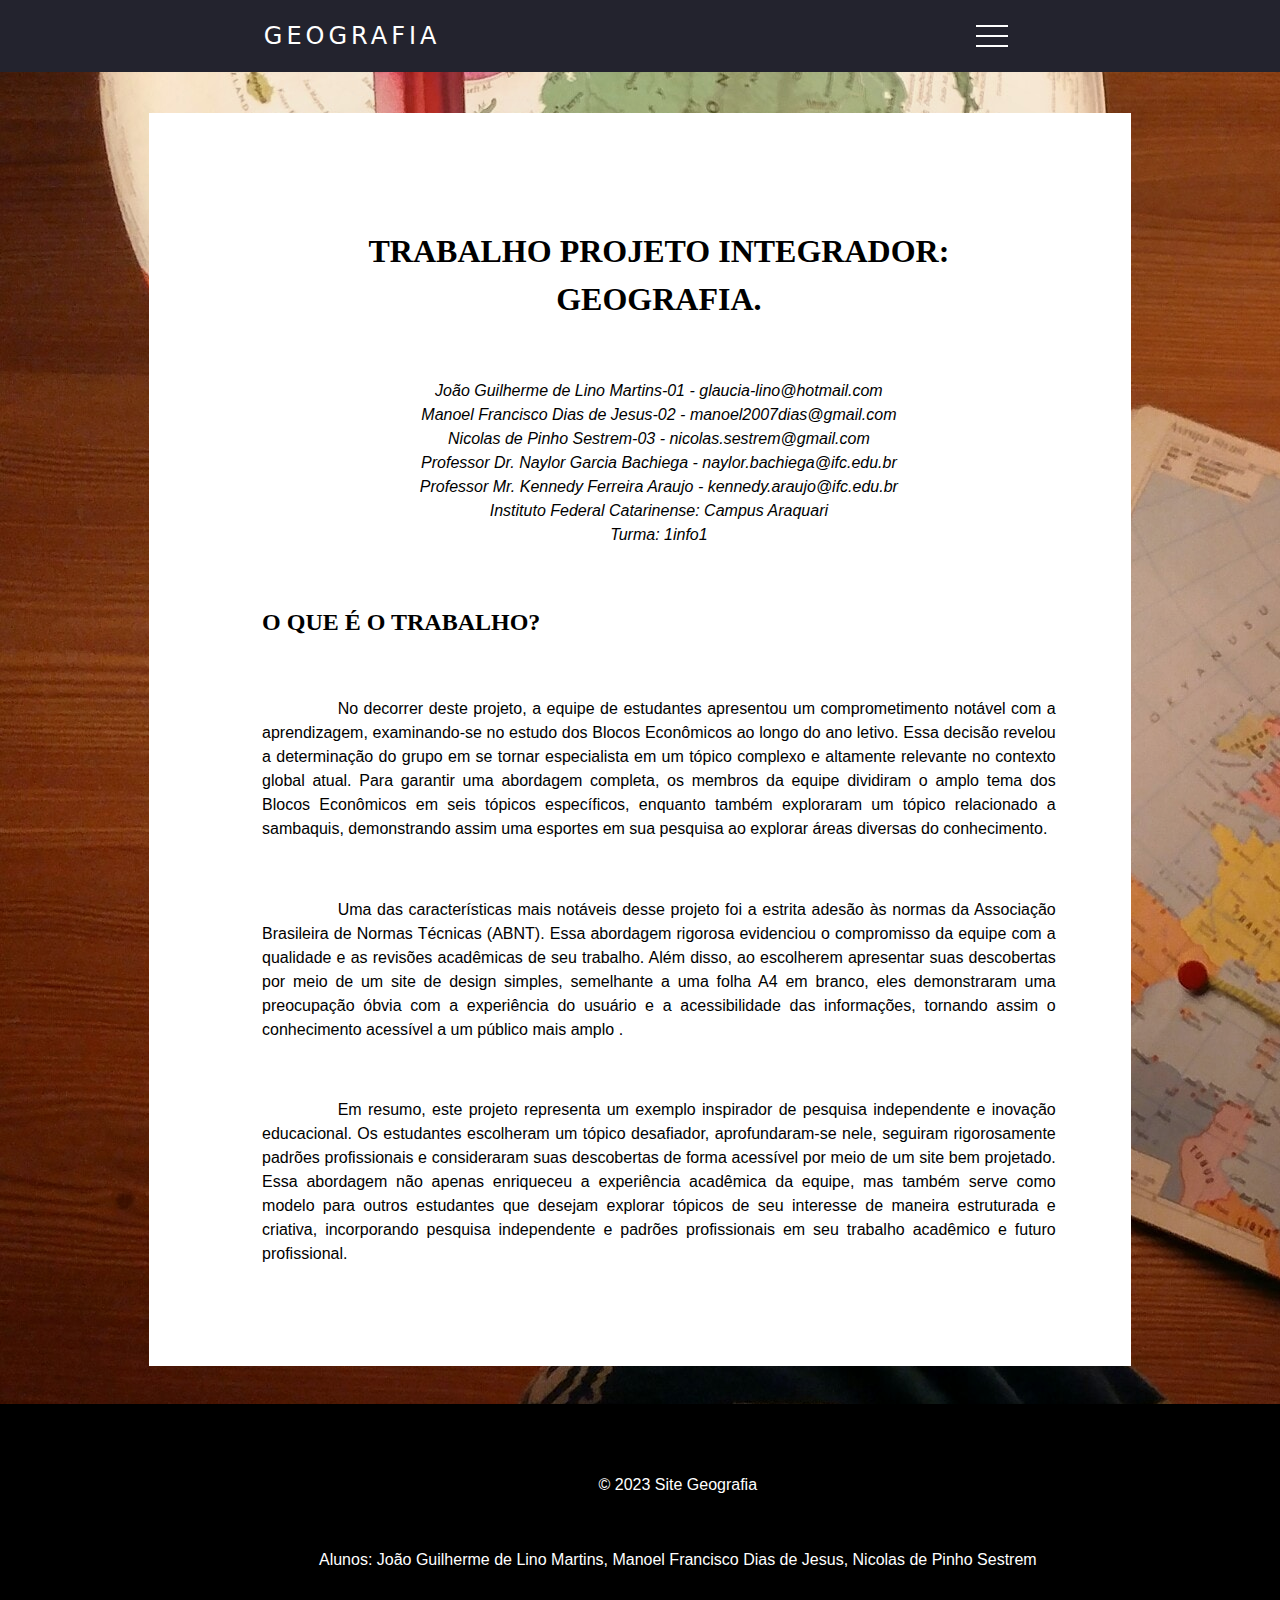
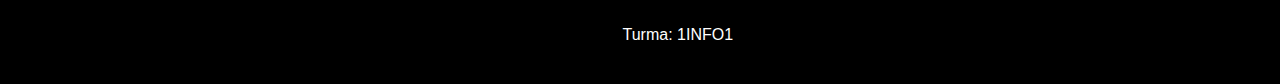
<file: index.html>
<!DOCTYPE html>
<html lang="pt-br">

<head>
  <meta charset="UTF-8">
  <meta name="viewport" content="width=device-width, initial-scale=1.0">
  <link rel="stylesheet" href="style.css">
  <link rel="shortcut icon" href="imagens/103309.png" type="image/x-icon">
  <title>Site Geografia</title>
</head>

<body class="index">

  <header>
    <nav>
      <a class="logo" href="index.html">Geografia</a>
      <div class="mobile-menu">
        <div class="line1"></div>
        <div class="line2"></div>
        <div class="line3"></div>
      </div>
      <ul class="nav-list">
        <li><a href="index.html">INÍCIO</a></li>
        <li><a href="blocos.html">BLOCOS ECÔNOMICOS</a></li>
        <li><a href="mercosul.html">MERCOSUL</a></li>
        <li><a href="ue.html">UE</a></li>
        <li><a href="usmca.html">USMCA E NAFTA</a></li>
        <li><a href="apec.html">APEC</a></li>
        <li><a href="brics.html">BRICS</a></li>
        <li><a href="sambaqui.html">SAMBAQUI</a></li>
      </ul>
    </nav>
  </header>
  <script src="mobile-navbar.js"></script>


  <main>



    <div class="folha-pdf">

      <section>
        <h1>TRABALHO PROJETO INTEGRADOR: GEOGRAFIA.</h1>

        <ul class="lista">
          <li><i>João Guilherme de Lino Martins-01 - glaucia-lino@hotmail.com</i></li>
          <li><i>Manoel Francisco Dias de Jesus-02 - manoel2007dias@gmail.com</i></li>
          <li><i>Nicolas de Pinho Sestrem-03 - nicolas.sestrem@gmail.com</i></li>
          <li><i>Professor Dr. Naylor Garcia Bachiega - naylor.bachiega@ifc.edu.br</i></li>
          <li><i>Professor Mr. Kennedy Ferreira Araujo - kennedy.araujo@ifc.edu.br</i></li>
          <li><i>Instituto Federal Catarinense: Campus Araquari</i></li>
          <li><i>Turma: 1info1</i></li>
        </ul>



        <h2 class="titulo">O QUE É O TRABALHO?</h2>

        <p>

          No decorrer deste projeto, a equipe de estudantes apresentou um comprometimento notável com a aprendizagem,
          examinando-se no estudo dos Blocos Econômicos ao longo do ano letivo. Essa decisão revelou a determinação do
          grupo
          em se tornar especialista em um tópico complexo e altamente relevante no contexto global atual. Para garantir
          uma
          abordagem completa, os membros da equipe dividiram o amplo tema dos Blocos Econômicos em seis tópicos
          específicos,
          enquanto também exploraram um tópico relacionado a sambaquis, demonstrando assim uma esportes em sua pesquisa
          ao
          explorar áreas diversas do conhecimento.</p>
        <P>Uma das características mais notáveis ​​desse projeto foi a estrita adesão às normas da Associação Brasileira
          de
          Normas Técnicas (ABNT). Essa abordagem rigorosa evidenciou o compromisso da equipe com a qualidade e as
          revisões
          acadêmicas de seu trabalho. Além disso, ao escolherem apresentar suas descobertas por meio de um site de
          design
          simples, semelhante a uma folha A4 em branco, eles demonstraram uma preocupação óbvia com a experiência do
          usuário
          e a acessibilidade das informações, tornando assim o conhecimento acessível a um público mais amplo .</P>
        <p>Em resumo, este projeto representa um exemplo inspirador de pesquisa independente e inovação educacional. Os
          estudantes escolheram um tópico desafiador, aprofundaram-se nele, seguiram rigorosamente padrões profissionais
          e
          consideraram suas descobertas de forma acessível por meio de um site bem projetado. Essa abordagem não apenas
          enriqueceu a experiência acadêmica da equipe, mas também serve como modelo para outros estudantes que desejam
          explorar tópicos de seu interesse de maneira estruturada e criativa, incorporando pesquisa independente e
          padrões
          profissionais em seu trabalho acadêmico e futuro profissional.</p>

      </section>


    </div>

    <button id="scrollToTop">Voltar ao Topo</button>


  </main>

  <footer class="footer">
    <p class="p-footer">&copy; 2023 Site Geografia</p>
    <p class="p-footer">Alunos: João Guilherme de Lino Martins, Manoel Francisco Dias de Jesus, Nicolas de Pinho Sestrem
    </p>
    <p class="p-footer">Turma: 1INFO1</p>
  </footer>


</body>

</html>
</file>
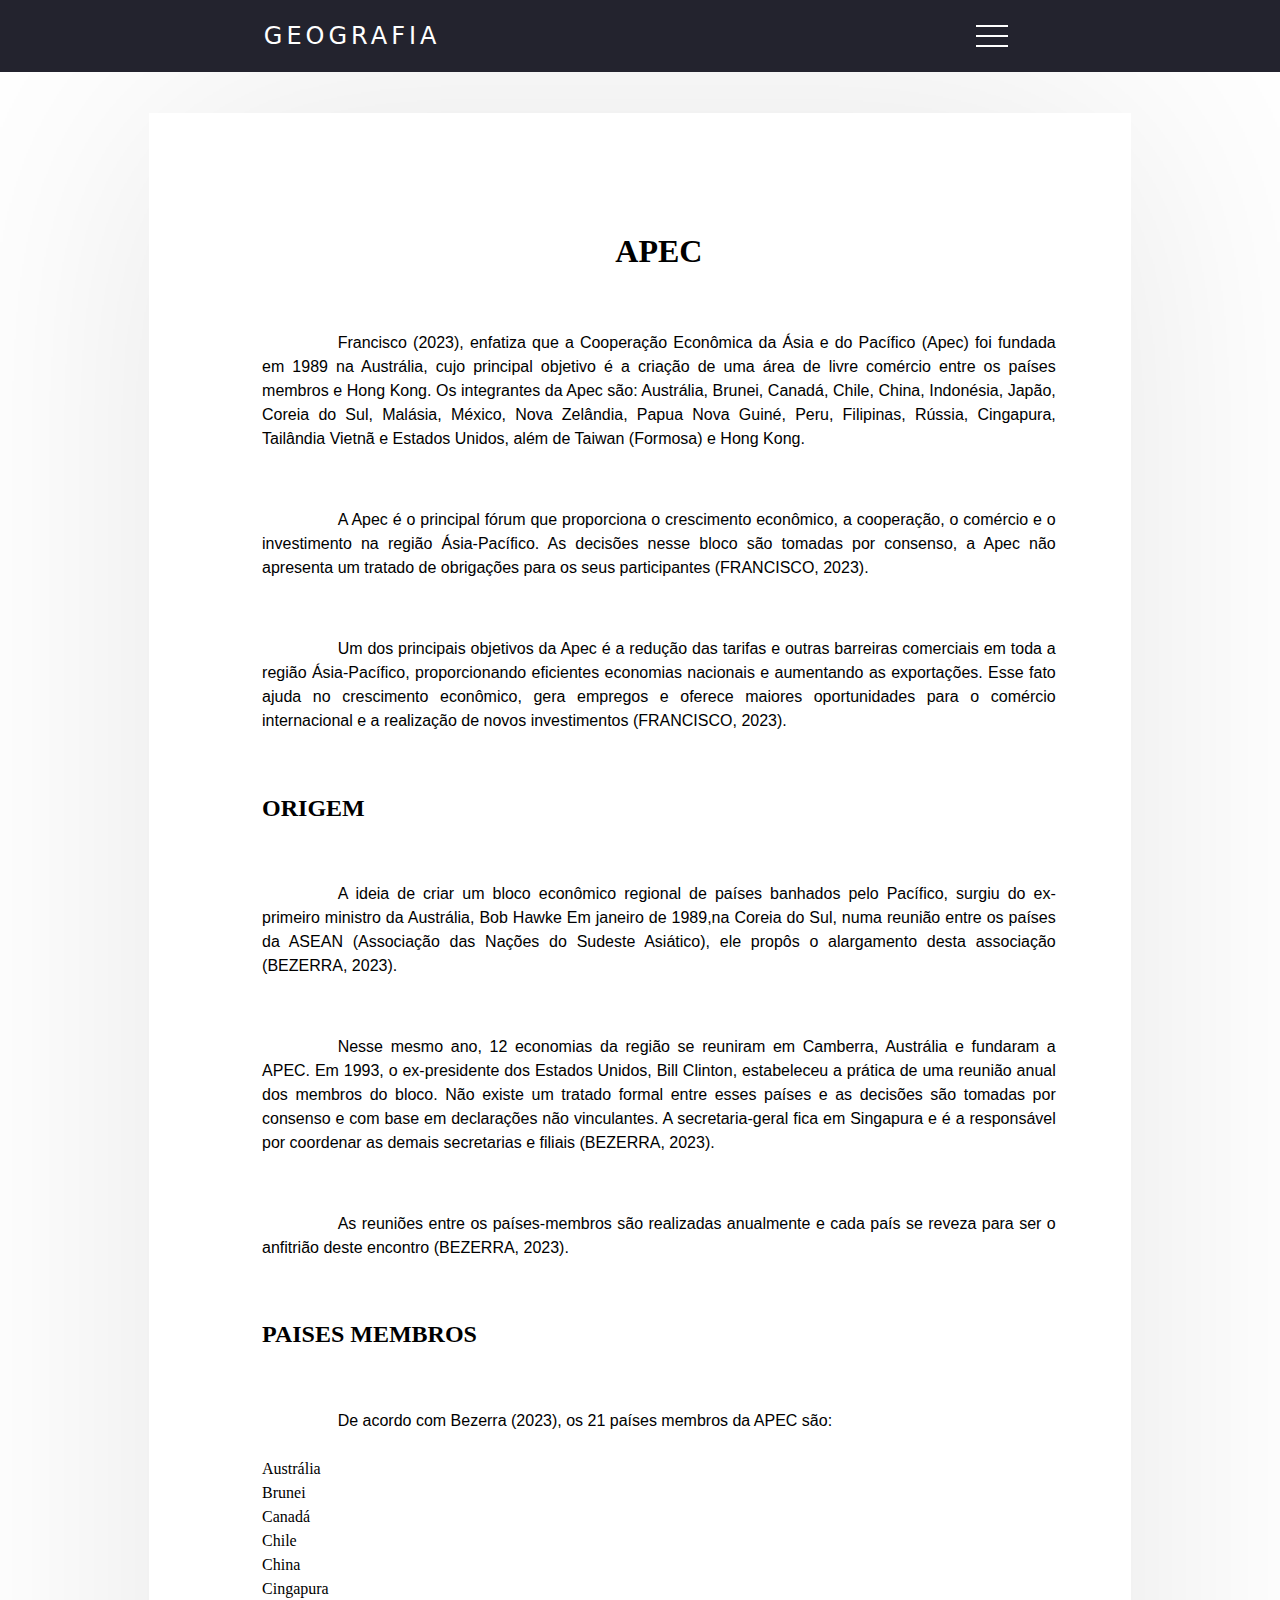
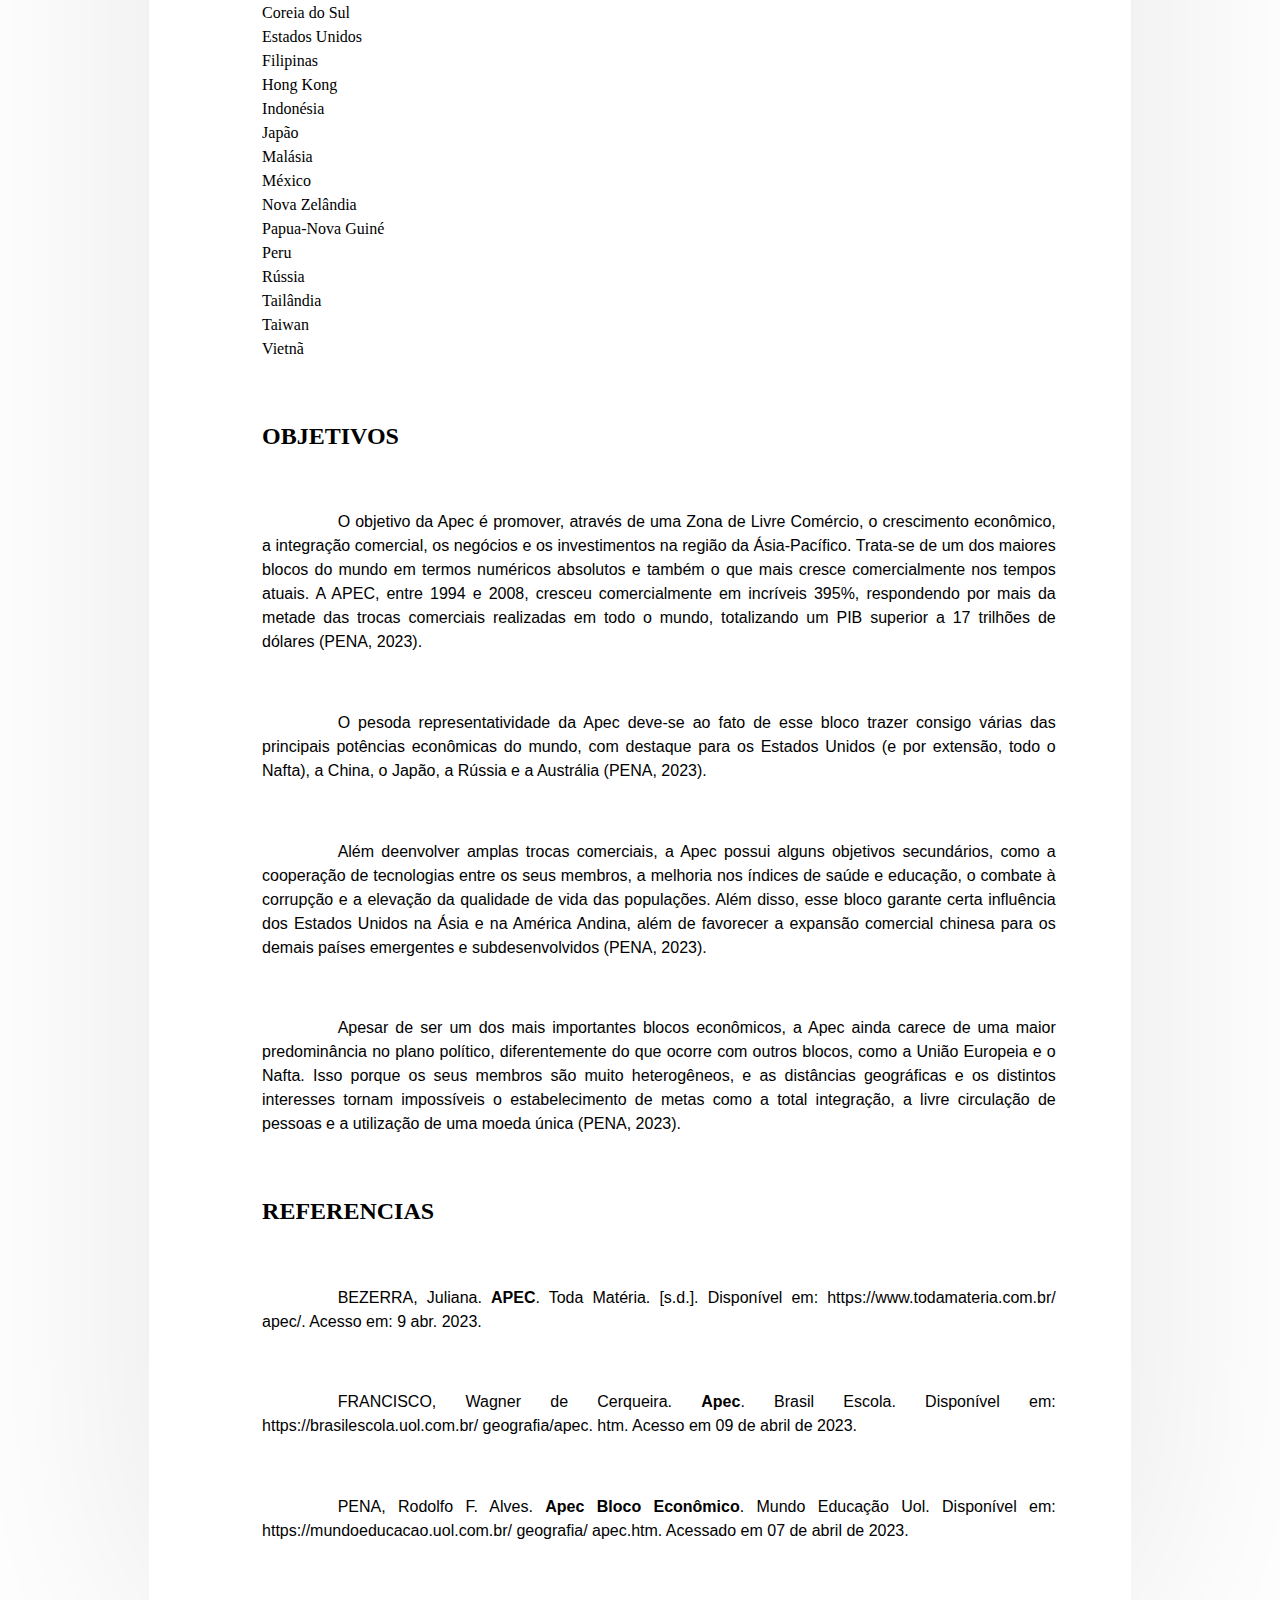
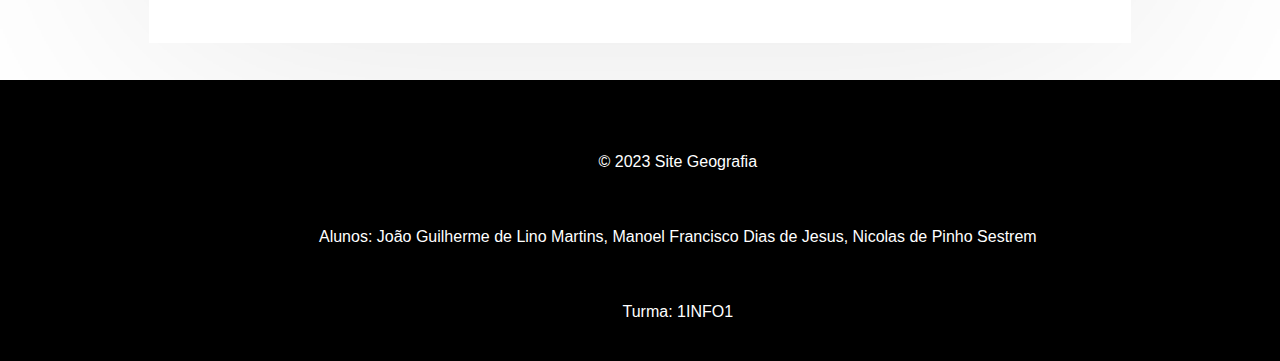
<file: apec.html>
<!DOCTYPE html>
<html lang="pt-br">

<head>
  <meta charset="UTF-8">
  <meta name="viewport" content="width=device-width, initial-scale=1.0">
  <link rel="stylesheet" href="style.css">
  <link rel="shortcut icon" href="imagens/103309.png" type="image/x-icon">
  <title>Site Geografia</title>
</head>

<body>

  <header>
    <nav>
      <a class="logo" href="index.html">Geografia</a>
      <div class="mobile-menu">
        <div class="line1"></div>
        <div class="line2"></div>
        <div class="line3"></div>
      </div>
      <ul class="nav-list">
        <li><a href="index.html">INÍCIO</a></li>
        <li><a href="blocos.html">BLOCOS ECÔNOMICOS</a></li>
        <li><a href="mercosul.html">MERCOSUL</a></li>
        <li><a href="ue.html">UE</a></li>
        <li><a href="usmca.html">USMCA E NAFTA</a></li>
        <li><a href="apec.html">APEC</a></li>
        <li><a href="brics.html">BRICS</a></li>
        <li><a href="sambaqui.html">SAMBAQUI</a></li>
      </ul>
    </nav>
  </header>
  <script src="mobile-navbar.js"></script>


  <main>

  <div class="folha-pdf">

    <section>
    <h1>APEC</h1>

    <P>Francisco (2023), enfatiza que a Cooperação Econômica da Ásia e do Pacífico (Apec) foi fundada em 1989 na
      Austrália, cujo principal objetivo é a criação de uma área de livre comércio entre os países membros e Hong Kong.
      Os integrantes da Apec são: Austrália, Brunei, Canadá, Chile, China, Indonésia, Japão, Coreia do Sul, Malásia,
      México, Nova Zelândia, Papua Nova Guiné, Peru, Filipinas, Rússia, Cingapura, Tailândia Vietnã e Estados Unidos,
      além de Taiwan (Formosa) e Hong Kong.</P>
    <P>A Apec é o principal fórum que proporciona o crescimento econômico, a cooperação, o comércio e o investimento na
      região Ásia-Pacífico. As decisões nesse bloco são tomadas por consenso, a Apec não apresenta um tratado de
      obrigações para os seus participantes (FRANCISCO, 2023).
    </P>
    <P>Um dos principais objetivos da Apec é a redução das tarifas e outras barreiras comerciais em toda a região
      Ásia-Pacífico, proporcionando eficientes economias nacionais e aumentando as exportações. Esse fato ajuda no
      crescimento econômico, gera empregos e oferece maiores oportunidades para o comércio internacional e a realização
      de novos investimentos (FRANCISCO, 2023). </P>

    <h2 class="titulo">ORIGEM</h2>

    <P>A ideia de criar um bloco econômico regional de países banhados pelo Pacífico, surgiu do ex-primeiro ministro da
      Austrália, Bob Hawke
      Em janeiro de 1989,na Coreia do Sul, numa reunião entre os países da ASEAN (Associação das Nações do Sudeste
      Asiático), ele propôs o alargamento desta associação (BEZERRA, 2023).
    </P>
    <P>Nesse mesmo ano, 12 economias da região se reuniram em Camberra, Austrália e fundaram a APEC. Em 1993, o
      ex-presidente dos Estados Unidos, Bill Clinton, estabeleceu a prática de uma reunião anual dos membros do bloco.
      Não existe um tratado formal entre esses países e as decisões são tomadas por consenso e com base em declarações
      não vinculantes. A secretaria-geral fica em Singapura e é a responsável por coordenar as demais secretarias e
      filiais (BEZERRA, 2023).
    </P>
    <P>As reuniões entre os países-membros são realizadas anualmente e cada país se reveza para ser o anfitrião deste
      encontro (BEZERRA, 2023).</P>

    <h2 class="titulo">PAISES MEMBROS</h2>

    <p>De acordo com Bezerra (2023), os 21 países membros da APEC são:</p>
    <ul>
      <li>Austrália</li>
      <li>Brunei</li>
      <li>Canadá</li>
      <li>Chile</li>
      <li>China</li>
      <li>Cingapura</li>
      <li>Coreia do Sul</li>
      <li>Estados Unidos</li>
      <li>Filipinas</li>
      <li>Hong Kong</li>
      <li>Indonésia</li>
      <li>Japão</li>
      <li>Malásia</li>
      <li>México</li>
      <li>Nova Zelândia</li>
      <li>Papua-Nova Guiné</li>
      <li>Peru</li>
      <li>Rússia</li>
      <li>Tailândia</li>
      <li>Taiwan</li>
      <li>Vietnã</li>

    </ul>

    <H2 class="titulo">OBJETIVOS</H2>

    <P>O objetivo da Apec é promover, através de uma Zona de Livre Comércio, o crescimento econômico, a integração
      comercial, os negócios e os investimentos na região da Ásia-Pacífico. Trata-se de um dos maiores blocos do mundo
      em termos numéricos absolutos e também o que mais cresce comercialmente nos tempos atuais. A APEC, entre 1994 e
      2008, cresceu comercialmente em incríveis 395%, respondendo por mais da metade das trocas comerciais realizadas em
      todo o mundo, totalizando um PIB superior a 17 trilhões de dólares (PENA, 2023). </P>
    <P> O pesoda representatividade da Apec deve-se ao fato de esse bloco trazer consigo várias das principais potências
      econômicas do mundo, com destaque para os Estados Unidos (e por extensão, todo o Nafta), a China, o Japão, a
      Rússia e a Austrália (PENA, 2023). </P>
    <P> Além deenvolver amplas trocas comerciais, a Apec possui alguns objetivos secundários, como a cooperação de
      tecnologias entre os seus membros, a melhoria nos índices de saúde e educação, o combate à corrupção e a elevação
      da qualidade de vida das populações. Além disso, esse bloco garante certa influência dos Estados Unidos na Ásia e
      na América Andina, além de favorecer a expansão comercial chinesa para os demais países emergentes e
      subdesenvolvidos (PENA, 2023). </P>
    <P>Apesar de ser um dos mais importantes blocos econômicos, a Apec ainda carece de uma maior predominância no plano
      político, diferentemente do que ocorre com outros blocos, como a União Europeia e o Nafta. Isso porque os seus
      membros são muito heterogêneos, e as distâncias geográficas e os distintos interesses tornam impossíveis o
      estabelecimento de metas como a total integração, a livre circulação de pessoas e a utilização de uma moeda única
      (PENA, 2023).</P>
    </section>
    <section>


    <h2 class="titulo">REFERENCIAS</h2>

    <P>BEZERRA, Juliana. <b>APEC</b>. Toda Matéria. [s.d.]. Disponível em: https://www.todamateria.com.br/ apec/. Acesso
      em: 9 abr. 2023.</P>

    <P>FRANCISCO, Wagner de Cerqueira. <b>Apec</b>. Brasil Escola. Disponível em:
      https://brasilescola.uol.com.br/ geografia/apec. htm. Acesso em 09 de abril de 2023.</P>



    <P>PENA, Rodolfo F. Alves. <b>Apec Bloco Econômico</b>. Mundo Educação Uol. Disponível em:
      https://mundoeducacao.uol.com.br/ geografia/ apec.htm. Acessado em 07 de abril de 2023.
    </P>
  </section>


  </div>

  <button id="scrollToTop">Voltar ao Topo</button>

  </main>

  <footer class="footer">
    <p class="p-footer">&copy; 2023 Site Geografia</p>
    <p class="p-footer">Alunos: João Guilherme de Lino Martins, Manoel Francisco Dias de Jesus, Nicolas de Pinho Sestrem
    </p>
    <p class="p-footer">Turma: 1INFO1</p>
  </footer>



</body>

</html>
</file>
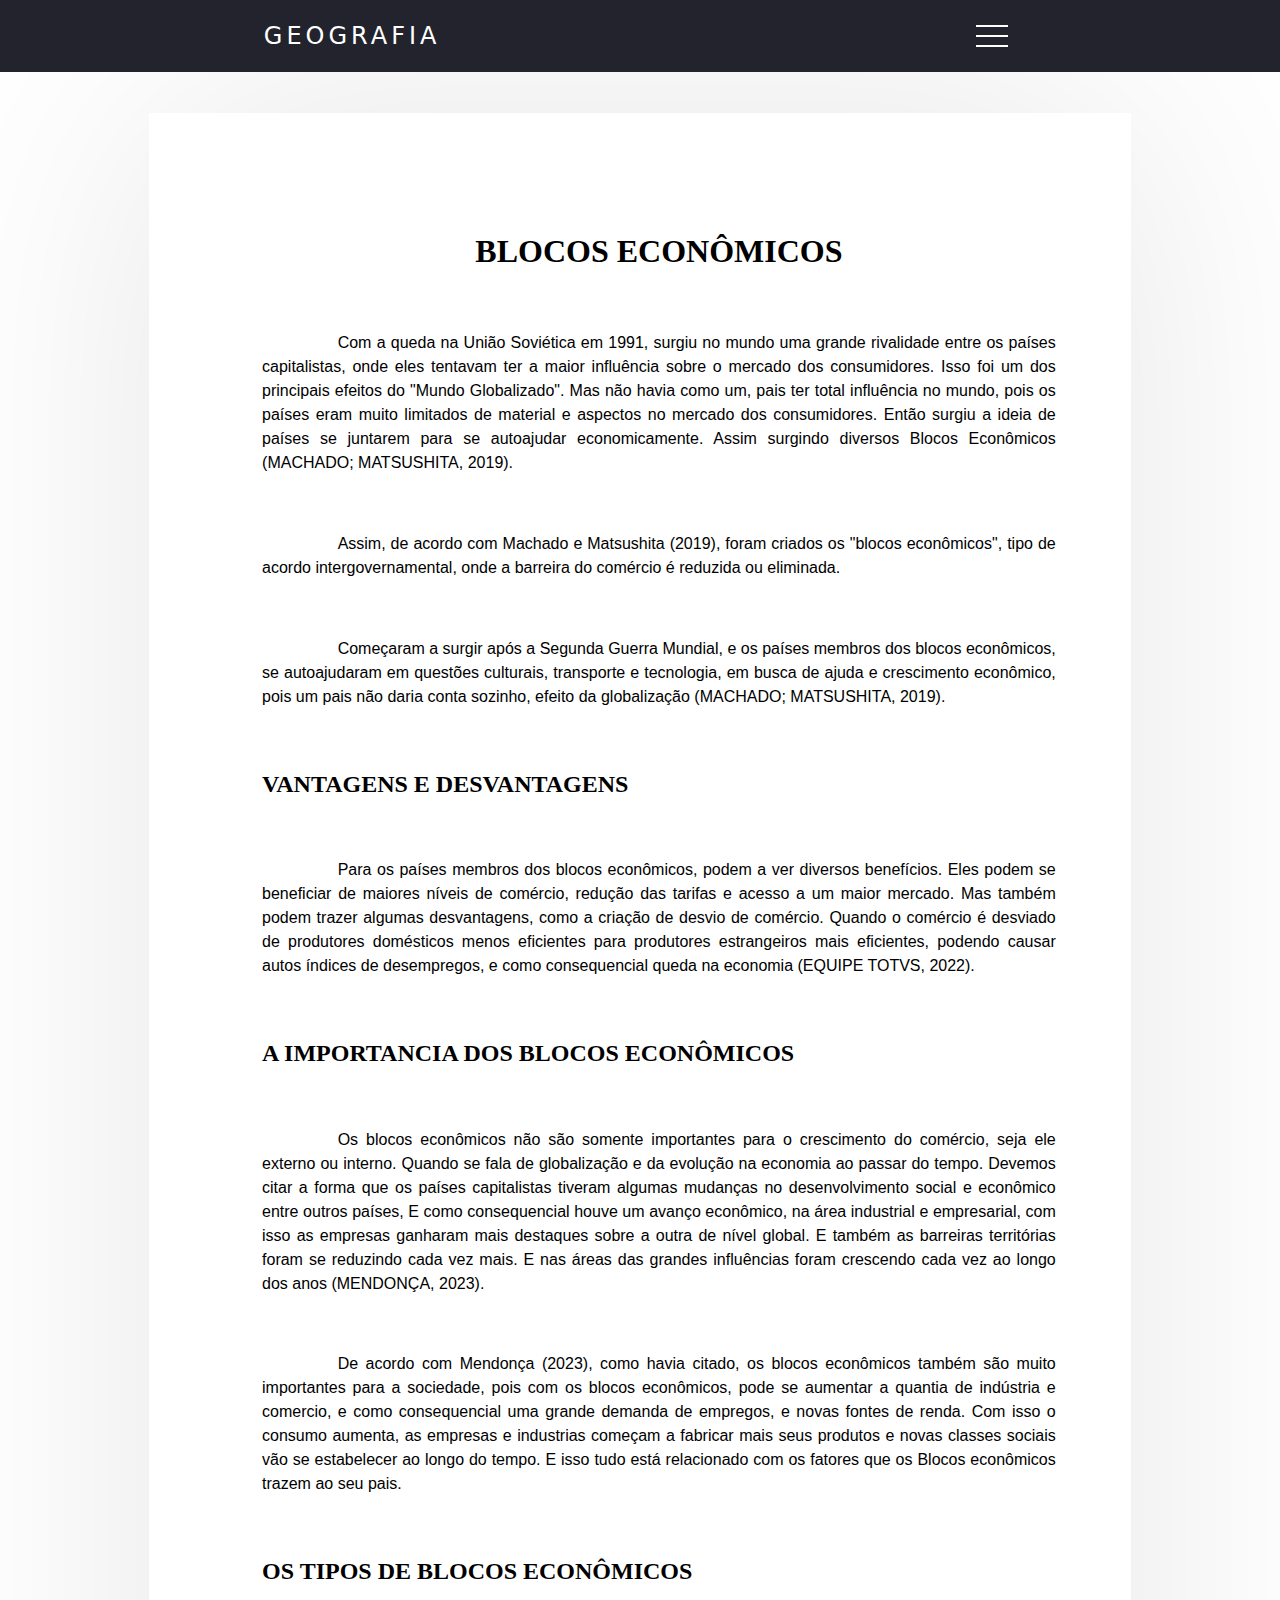
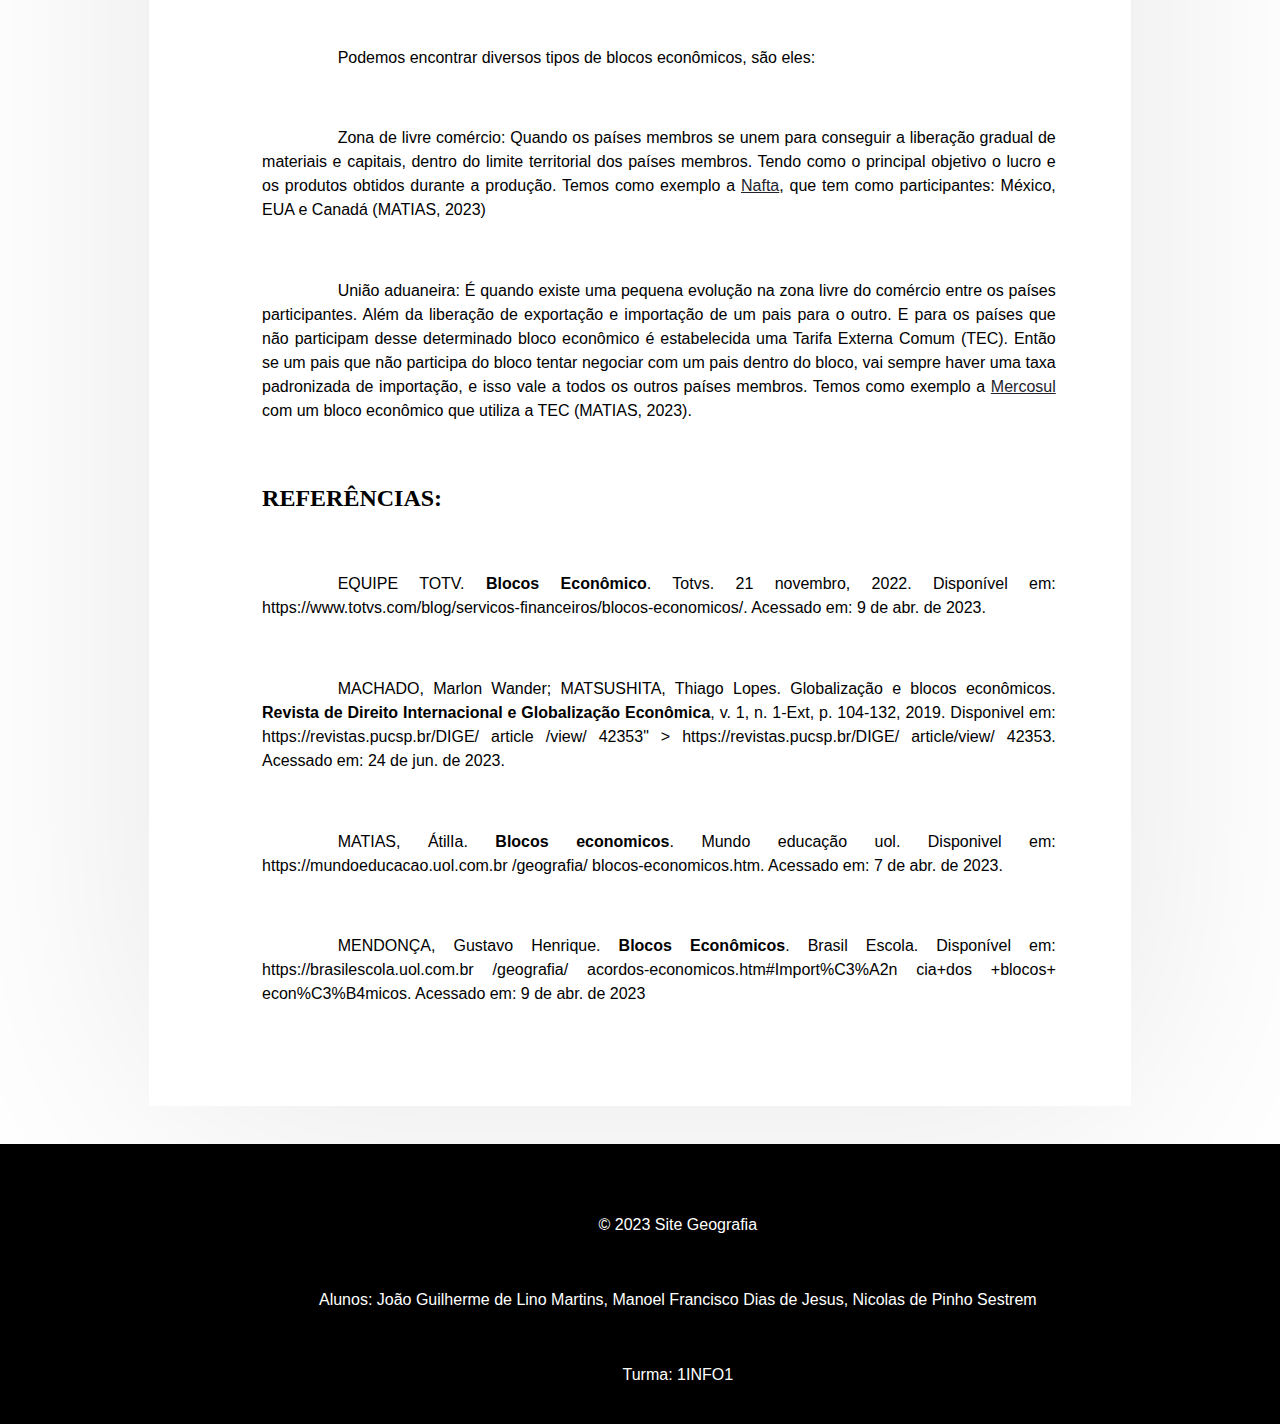
<file: blocos.html>
<!DOCTYPE html>
<html lang="pt-br">
<head>
    <meta charset="UTF-8">
    <meta name="viewport" content="width=device-width, initial-scale=1.0">
    <link rel="stylesheet" href="style.css">
    <link rel="shortcut icon" href="imagens/103309.png" type="image/x-icon">
    <title>Site Geografia</title>
</head>
<body>

    <header>
        <nav>
          <a class="logo" href="index.html">Geografia</a>
          <div class="mobile-menu">
            <div class="line1"></div>
            <div class="line2"></div>
            <div class="line3"></div>
          </div>
          <ul class="nav-list">
            <li><a href="index.html">INÍCIO</a></li>
        <li><a href="blocos.html">BLOCOS ECÔNOMICOS</a></li>
        <li><a href="mercosul.html">MERCOSUL</a></li>
        <li><a href="ue.html">UE</a></li>  
        <li><a href="usmca.html">USMCA E NAFTA</a></li>
        <li><a href="apec.html">APEC</a></li>
        <li><a href="brics.html">BRICS</a></li>
        <li><a href="sambaqui.html">SAMBAQUI</a></li>
          </ul>
        </nav>
      </header>
      <script src="mobile-navbar.js"></script>

      <main>

      <div class="folha-pdf">


        <section>

        <h1>BLOCOS ECONÔMICOS</h1>
    
        <p>Com a queda na União Soviética em 1991, surgiu no mundo uma grande rivalidade entre os países capitalistas, onde eles tentavam ter a maior influência sobre o mercado dos consumidores. Isso foi um dos principais efeitos do "Mundo Globalizado". Mas não havia como um, pais ter total influência no mundo, pois os países eram muito limitados de material e aspectos no mercado dos consumidores. Então surgiu a ideia de países se juntarem para se autoajudar economicamente. Assim surgindo diversos Blocos Econômicos (MACHADO; MATSUSHITA, 2019).</p>
    
    
        <p>Assim, de acordo com Machado e Matsushita (2019), foram criados os "blocos econômicos", tipo de acordo intergovernamental, onde a barreira do comércio é reduzida ou eliminada.</p>
        
        <p>
          Começaram a surgir após a Segunda Guerra Mundial, e os países membros dos blocos econômicos, se autoajudaram em questões culturais, transporte e tecnologia, em busca de ajuda e crescimento econômico, pois um pais não daria conta sozinho, efeito da globalização (MACHADO; MATSUSHITA, 2019).</p>
    
    
    <h2 class="titulo">VANTAGENS E DESVANTAGENS</h2>
    
    <p>Para os países membros dos blocos econômicos, podem a ver diversos benefícios. Eles podem se beneficiar de maiores níveis de comércio, redução das tarifas e acesso a um maior mercado. Mas também podem trazer algumas desvantagens, como a criação de desvio de comércio. Quando o comércio é desviado de produtores domésticos menos eficientes para produtores estrangeiros mais eficientes, podendo causar autos índices de desempregos, e como consequencial queda na economia (EQUIPE TOTVS, 2022).
    </p>
    
    <h2 class="titulo">A IMPORTANCIA DOS BLOCOS ECONÔMICOS</h2>
    
    <p>Os blocos econômicos não são somente importantes para o crescimento do comércio, seja ele externo ou interno. Quando se fala de globalização e da evolução na economia ao passar do tempo. Devemos citar a forma que os países capitalistas tiveram algumas mudanças no desenvolvimento social e econômico entre outros países, E como consequencial houve um avanço econômico, na área industrial e empresarial, com isso as empresas ganharam mais destaques sobre a outra de nível global. E também as barreiras territórias foram se reduzindo cada vez mais. E nas áreas das grandes influências foram crescendo cada vez ao longo dos anos (MENDONÇA, 2023).</p>
    
    <p>
      De acordo com Mendonça (2023), como havia citado, os blocos econômicos também são muito importantes para a sociedade, pois com os blocos econômicos, pode se aumentar a quantia de indústria e comercio, e como consequencial uma grande demanda de empregos, e novas fontes de renda. Com isso o consumo aumenta, as empresas e industrias começam a fabricar mais seus produtos e novas classes sociais vão se estabelecer ao longo do tempo. E isso tudo está relacionado com os fatores que os Blocos econômicos trazem ao seu pais.
      </p>
    
      <h2 class="titulo">OS TIPOS DE BLOCOS ECONÔMICOS</h2>
    
      <p>Podemos encontrar diversos tipos de blocos econômicos, são eles:</p>
    
      
        <p>Zona de livre comércio: Quando os países membros se unem para conseguir a liberação gradual de materiais e capitais, dentro do limite territorial dos países membros. Tendo como o principal objetivo o lucro e os produtos obtidos durante a produção. Temos como exemplo a <a class="linkk" href="usmca.html"><ins>Nafta</ins></a>, que tem como participantes: México, EUA e Canadá (MATIAS, 2023)</p>
        <p>União aduaneira: É quando existe uma pequena evolução na zona livre do comércio entre os países participantes. Além da liberação de exportação e importação de um pais para o outro. E para os países que não participam desse determinado bloco econômico é estabelecida uma Tarifa Externa Comum (TEC). Então se um pais que não participa do bloco tentar negociar com um pais dentro do bloco, vai sempre haver uma taxa padronizada de importação, e isso vale a todos os outros países membros. Temos como exemplo a <a class="linkk" href="mercosul.html"><ins>Mercosul</ins></a> com um bloco econômico que utiliza a TEC (MATIAS, 2023).
        </p>
      </section>
      <section>
      
    
      <h2 class="titulo">REFERÊNCIAS:</h2>
    
     <p>EQUIPE TOTV. <b>Blocos Econômico</b>. Totvs. 21 novembro, 2022. Disponível em: https://www.totvs.com/blog/servicos-financeiros/blocos-economicos/. Acessado em: 9 de abr. de 2023.</p>
    
      <p>MACHADO, Marlon Wander; MATSUSHITA, Thiago Lopes. Globalização e blocos econômicos.<b> Revista de Direito Internacional e Globalização Econômica</b>, v. 1, n. 1-Ext, p. 104-132, 2019. 
        Disponivel em: https://revistas.pucsp.br/DIGE/ article /view/ 42353" > https://revistas.pucsp.br/DIGE/ article/view/ 42353. Acessado em: 24 de jun. de 2023.</p>
      
    
     <p>MATIAS, ÁtilIa. <b>Blocos economicos</b>. Mundo educação uol. Disponivel em: https://mundoeducacao.uol.com.br /geografia/ blocos-economicos.htm. Acessado em: 7 de abr. de 2023.</p>
    
    
      <p>MENDONÇA, Gustavo Henrique. <b>Blocos Econômicos</b>. Brasil Escola. Disponível em: https://brasilescola.uol.com.br /geografia/ acordos-economicos.htm#Import%C3%A2n cia+dos +blocos+ econ%C3%B4micos. Acessado em: 9 de abr. de 2023</p>
    </section>
    
      
    
    
      </div>

      <button id="scrollToTop">Voltar ao Topo</button>

      </main>

      <footer class="footer"> 
        <p class="p-footer">&copy; 2023 Site Geografia</p> 
        <p class="p-footer">Alunos: João Guilherme de Lino Martins, Manoel Francisco Dias de Jesus, Nicolas de Pinho Sestrem
        </p>
        <p class="p-footer">Turma: 1INFO1</p>
        </footer> 

    
</body>
</html>
</file>
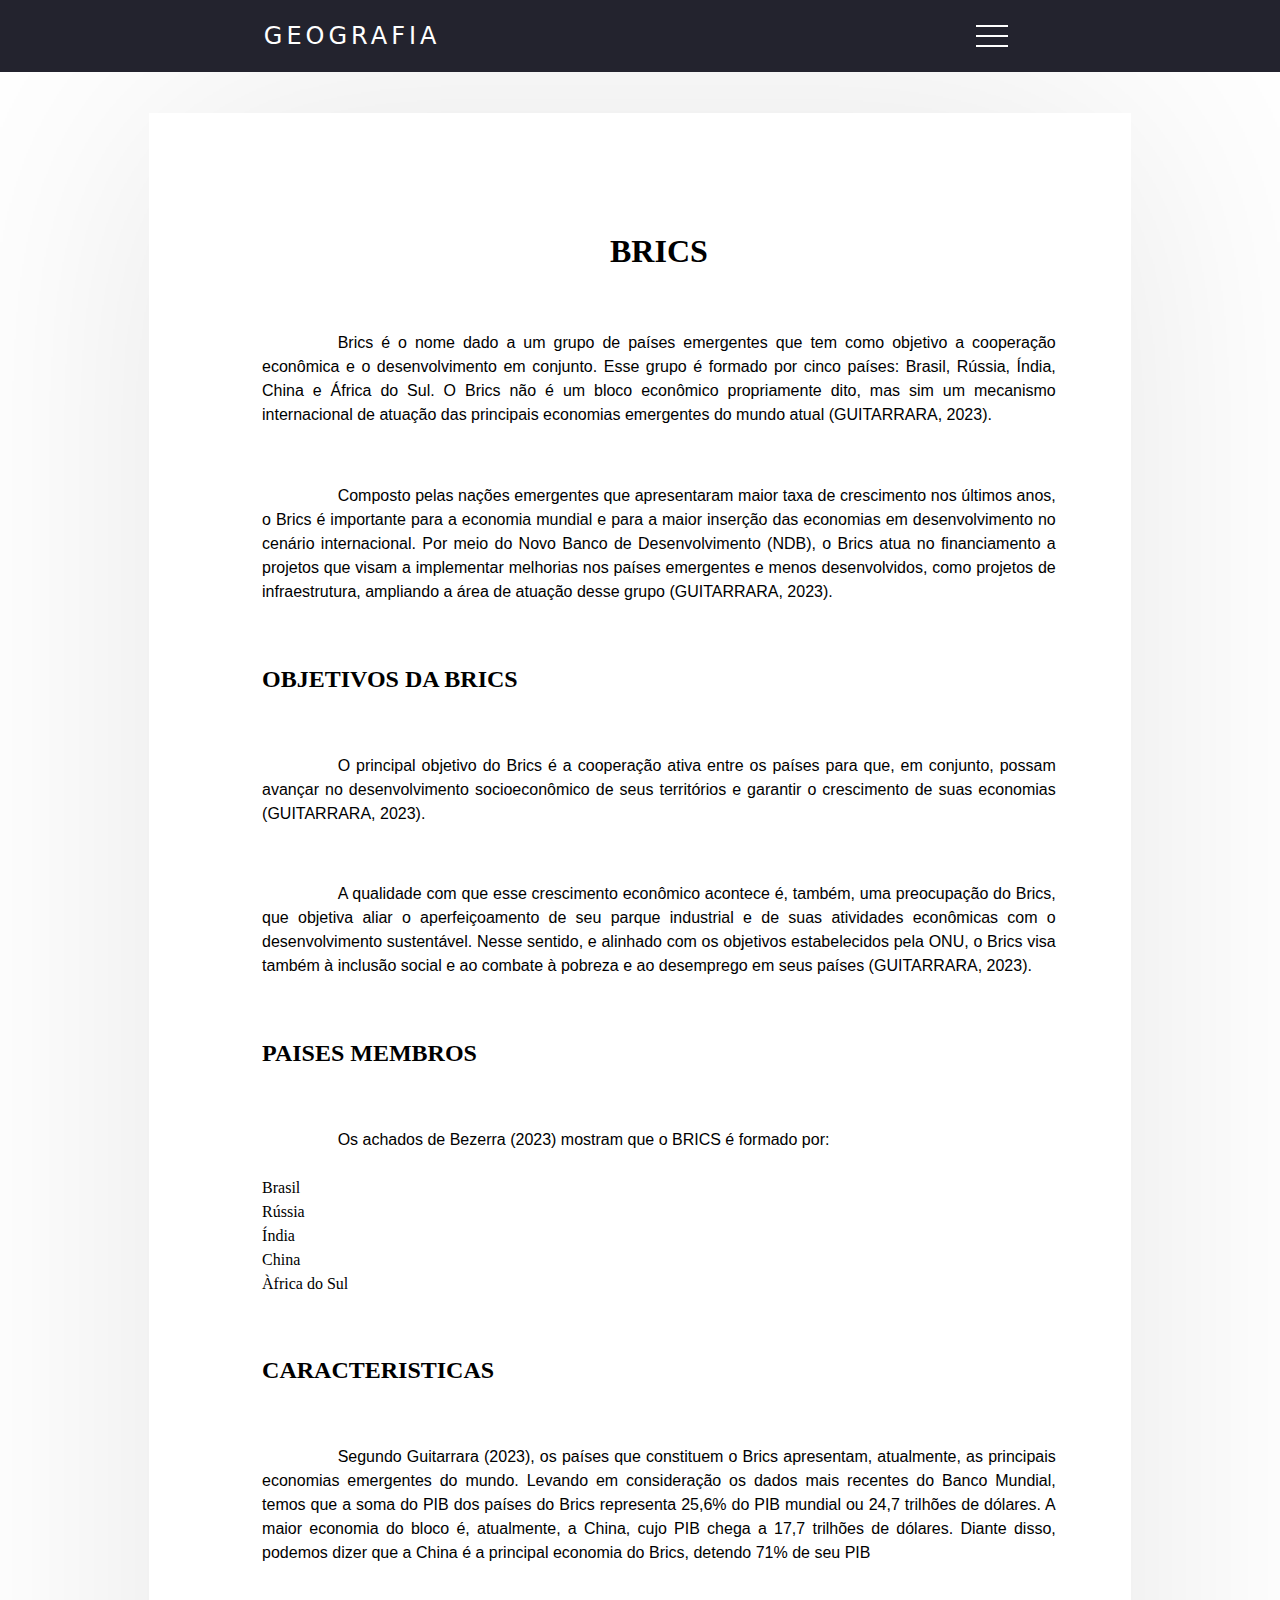
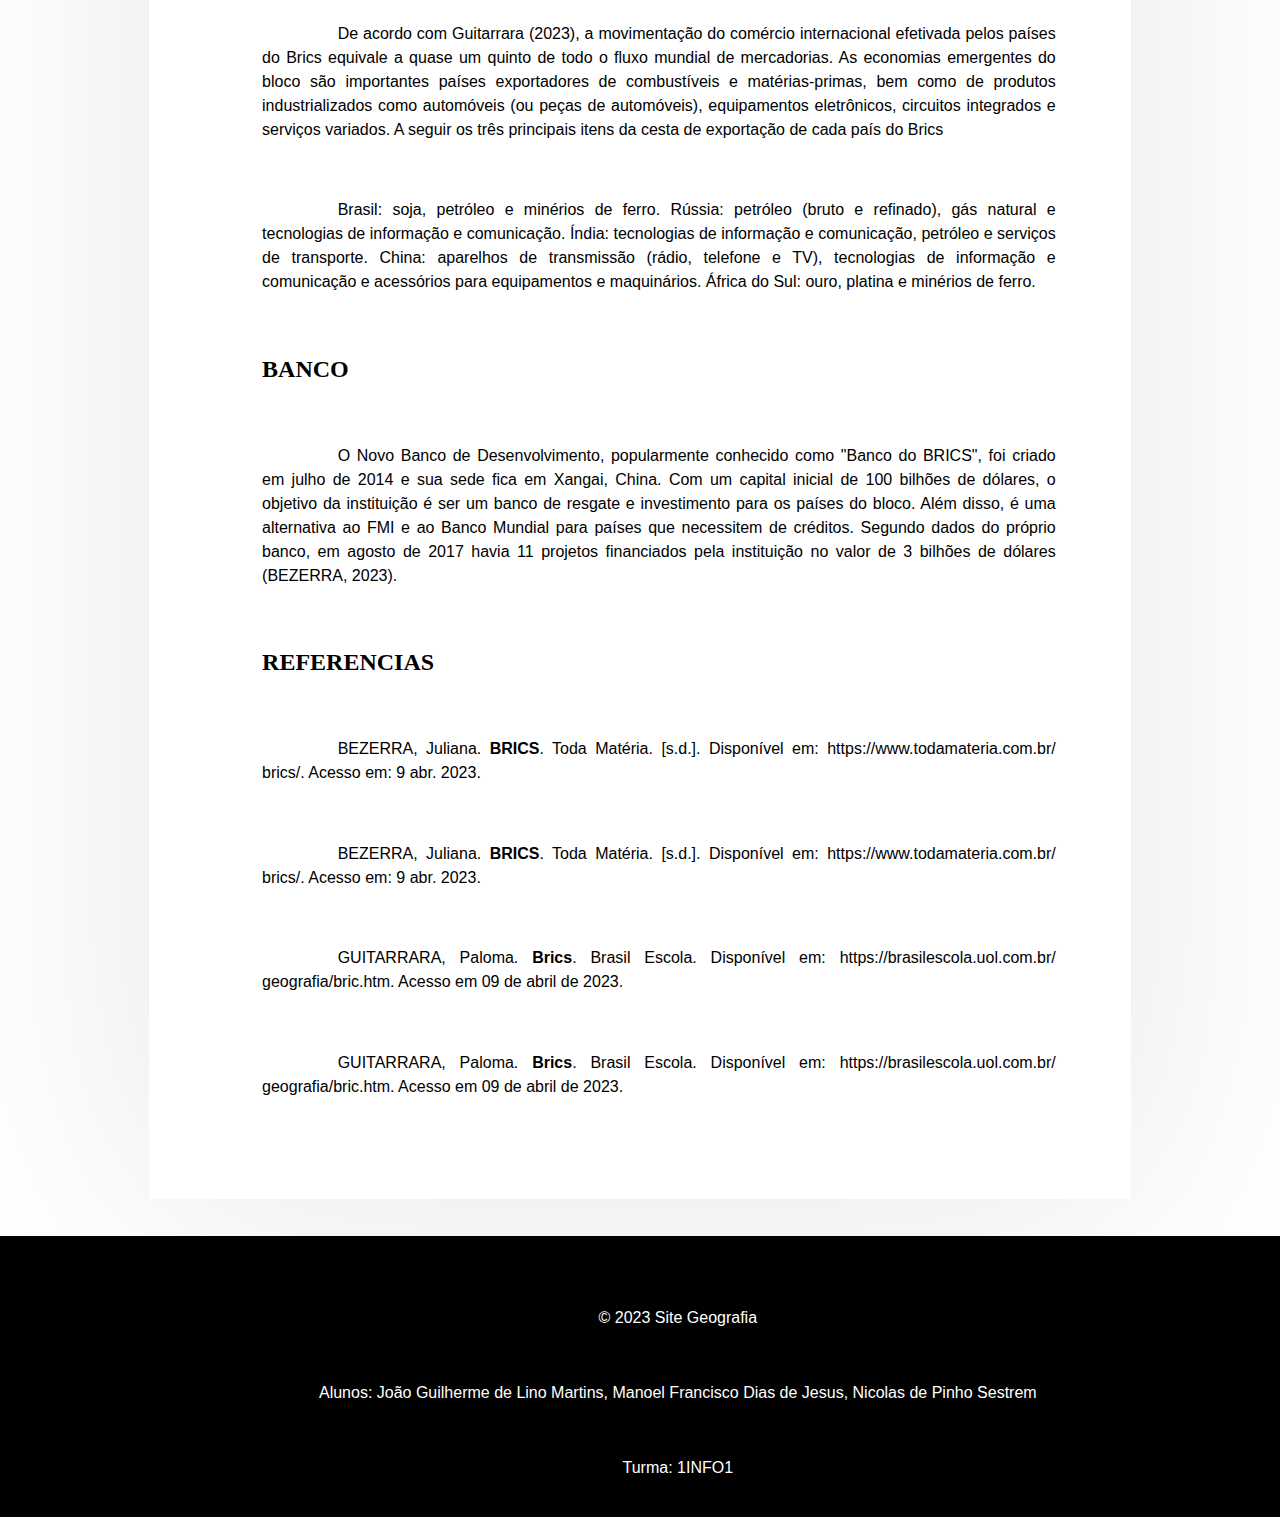
<file: brics.html>
<!DOCTYPE html>
<html lang="pt-br">
<head>
    <meta charset="UTF-8">
    <meta name="viewport" content="width=device-width, initial-scale=1.0">
    <link rel="stylesheet" href="style.css">
    <link rel="shortcut icon" href="imagens/103309.png" type="image/x-icon">
    <title>Site Geografia</title>
</head>
<body>

    <header>
        <nav>
          <a class="logo" href="index.html">Geografia</a>
          <div class="mobile-menu">
            <div class="line1"></div>
            <div class="line2"></div>
            <div class="line3"></div>
          </div>
          <ul class="nav-list">
            <li><a href="index.html">INÍCIO</a></li>
        <li><a href="blocos.html">BLOCOS ECÔNOMICOS</a></li>
        <li><a href="mercosul.html">MERCOSUL</a></li>
        <li><a href="ue.html">UE</a></li>  
        <li><a href="usmca.html">USMCA E NAFTA</a></li>
        <li><a href="apec.html">APEC</a></li>
        <li><a href="brics.html">BRICS</a></li>
        <li><a href="sambaqui.html">SAMBAQUI</a></li>
          </ul>
        </nav>
      </header>
      <script src="mobile-navbar.js"></script>

      <main>

      <div class="folha-pdf">

        <section>
        <h1>BRICS</h1>
    
        <P>Brics é o nome dado a um grupo de países emergentes que tem como objetivo a cooperação econômica e o desenvolvimento em conjunto. Esse grupo é formado por cinco países: Brasil, Rússia, Índia, China e África do Sul. O Brics não é um bloco econômico propriamente dito, mas sim um mecanismo internacional de atuação das principais economias emergentes do mundo atual (GUITARRARA, 2023).
        </P>
        <P>Composto pelas nações emergentes que apresentaram maior taxa de crescimento nos últimos anos, o Brics é importante para a economia mundial e para a maior inserção das economias em desenvolvimento no cenário internacional. Por meio do Novo Banco de Desenvolvimento (NDB), o Brics atua no financiamento a projetos que visam a implementar melhorias nos países emergentes e menos desenvolvidos, como projetos de infraestrutura, ampliando a área de atuação desse grupo (GUITARRARA, 2023).</P>
    
    
        <H2 class="titulo">OBJETIVOS DA BRICS</H2>
    
        <P>O principal objetivo do Brics é a cooperação ativa entre os países para que, em conjunto, possam avançar no desenvolvimento socioeconômico de seus territórios e garantir o crescimento de suas economias (GUITARRARA, 2023).</P>
        <P>A qualidade com que esse crescimento econômico acontece é, também, uma preocupação do Brics, que objetiva aliar o aperfeiçoamento de seu parque industrial e de suas atividades econômicas com o desenvolvimento sustentável. Nesse sentido, e alinhado com os objetivos estabelecidos pela ONU, o Brics visa também à inclusão social e ao combate à pobreza e ao desemprego em seus países (GUITARRARA, 2023). </P>
    
        <H2 class="titulo">PAISES MEMBROS</H2>
    
        <P>Os achados de Bezerra (2023) mostram que o BRICS é formado por:</P>
    
          <ul>
            <li>Brasil</li>
            <li>Rússia</li>
            <li>Índia</li>
            <li>China</li>
            <li>Àfrica do Sul</li>
          </ul>
    
    
        
    
        <H2 class="titulo">CARACTERISTICAS</H2>
    
        <P>Segundo Guitarrara (2023), os países que constituem o Brics apresentam, atualmente, as principais economias emergentes do mundo. Levando em consideração os dados mais recentes do Banco Mundial, temos que a soma do PIB dos países do Brics representa 25,6% do PIB mundial ou 24,7 trilhões de dólares. A maior economia do bloco é, atualmente, a China, cujo PIB chega a 17,7 trilhões de dólares. Diante disso, podemos dizer que a China é a principal economia do Brics, detendo 71% de seu PIB</P>
    
        <P>De acordo com Guitarrara (2023), a movimentação do comércio internacional efetivada pelos países do Brics equivale a quase um quinto de todo o fluxo mundial de mercadorias. As economias emergentes do bloco são importantes países exportadores de combustíveis e matérias-primas, bem como de produtos industrializados como automóveis (ou peças de automóveis), equipamentos eletrônicos, circuitos integrados e serviços variados. A seguir os três principais itens da cesta de exportação de cada país do Brics</P>
    
        <P>Brasil: soja, petróleo e minérios de ferro.
          Rússia: petróleo (bruto e refinado), gás natural e tecnologias de informação e comunicação.
          Índia: tecnologias de informação e comunicação, petróleo e serviços de transporte.
          China: aparelhos de transmissão (rádio, telefone e TV), tecnologias de informação e comunicação e acessórios para equipamentos e maquinários.
          África do Sul: ouro, platina e minérios de ferro.
          </P>
    
          <H2 class="titulo">BANCO</H2>
    
          <P>O Novo Banco de Desenvolvimento, popularmente conhecido como "Banco do BRICS", foi criado em julho de 2014 e sua sede fica em Xangai, China.
            Com um capital inicial de 100 bilhões de dólares, o objetivo da instituição é ser um banco de resgate e investimento para os países do bloco. Além disso, é uma alternativa ao FMI e ao Banco Mundial para países que necessitem de créditos.
            Segundo dados do próprio banco, em agosto de 2017 havia 11 projetos financiados pela instituição no valor de 3 bilhões de dólares (BEZERRA, 2023). 
            </P>
          
          </section>
          <section>
    
    
            <H2 class="titulo">REFERENCIAS</H2>
            
            <P>BEZERRA, Juliana. <b>BRICS</b>. Toda Matéria. [s.d.]. Disponível em: https://www.todamateria.com.br/ brics/. Acesso em: 9 abr. 2023.</P>
            <P>BEZERRA, Juliana. <b>BRICS</b>. Toda Matéria. [s.d.]. Disponível em: https://www.todamateria.com.br/ brics/. Acesso em: 9 abr. 2023.</P>
    
            <P>GUITARRARA, Paloma. <b>Brics</b>. Brasil Escola. Disponível em: https://brasilescola.uol.com.br/ geografia/bric.htm.  Acesso em 09 de abril de 2023.
            </P>
    
            
    
            <P>GUITARRARA, Paloma. <b>Brics</b>. Brasil Escola. Disponível em: https://brasilescola.uol.com.br/ geografia/bric.htm. Acesso em 09 de abril de 2023.</P>
          </section>
    
            
    
    
      </div>

      <button id="scrollToTop">Voltar ao Topo</button>

      </main>

      <footer class="footer"> 
        <p class="p-footer">&copy; 2023 Site Geografia</p> 
        <p class="p-footer">Alunos: João Guilherme de Lino Martins, Manoel Francisco Dias de Jesus, Nicolas de Pinho Sestrem
        </p>
        <p class="p-footer">Turma: 1INFO1</p>
        </footer> 

    
</body>
</html>
</file>
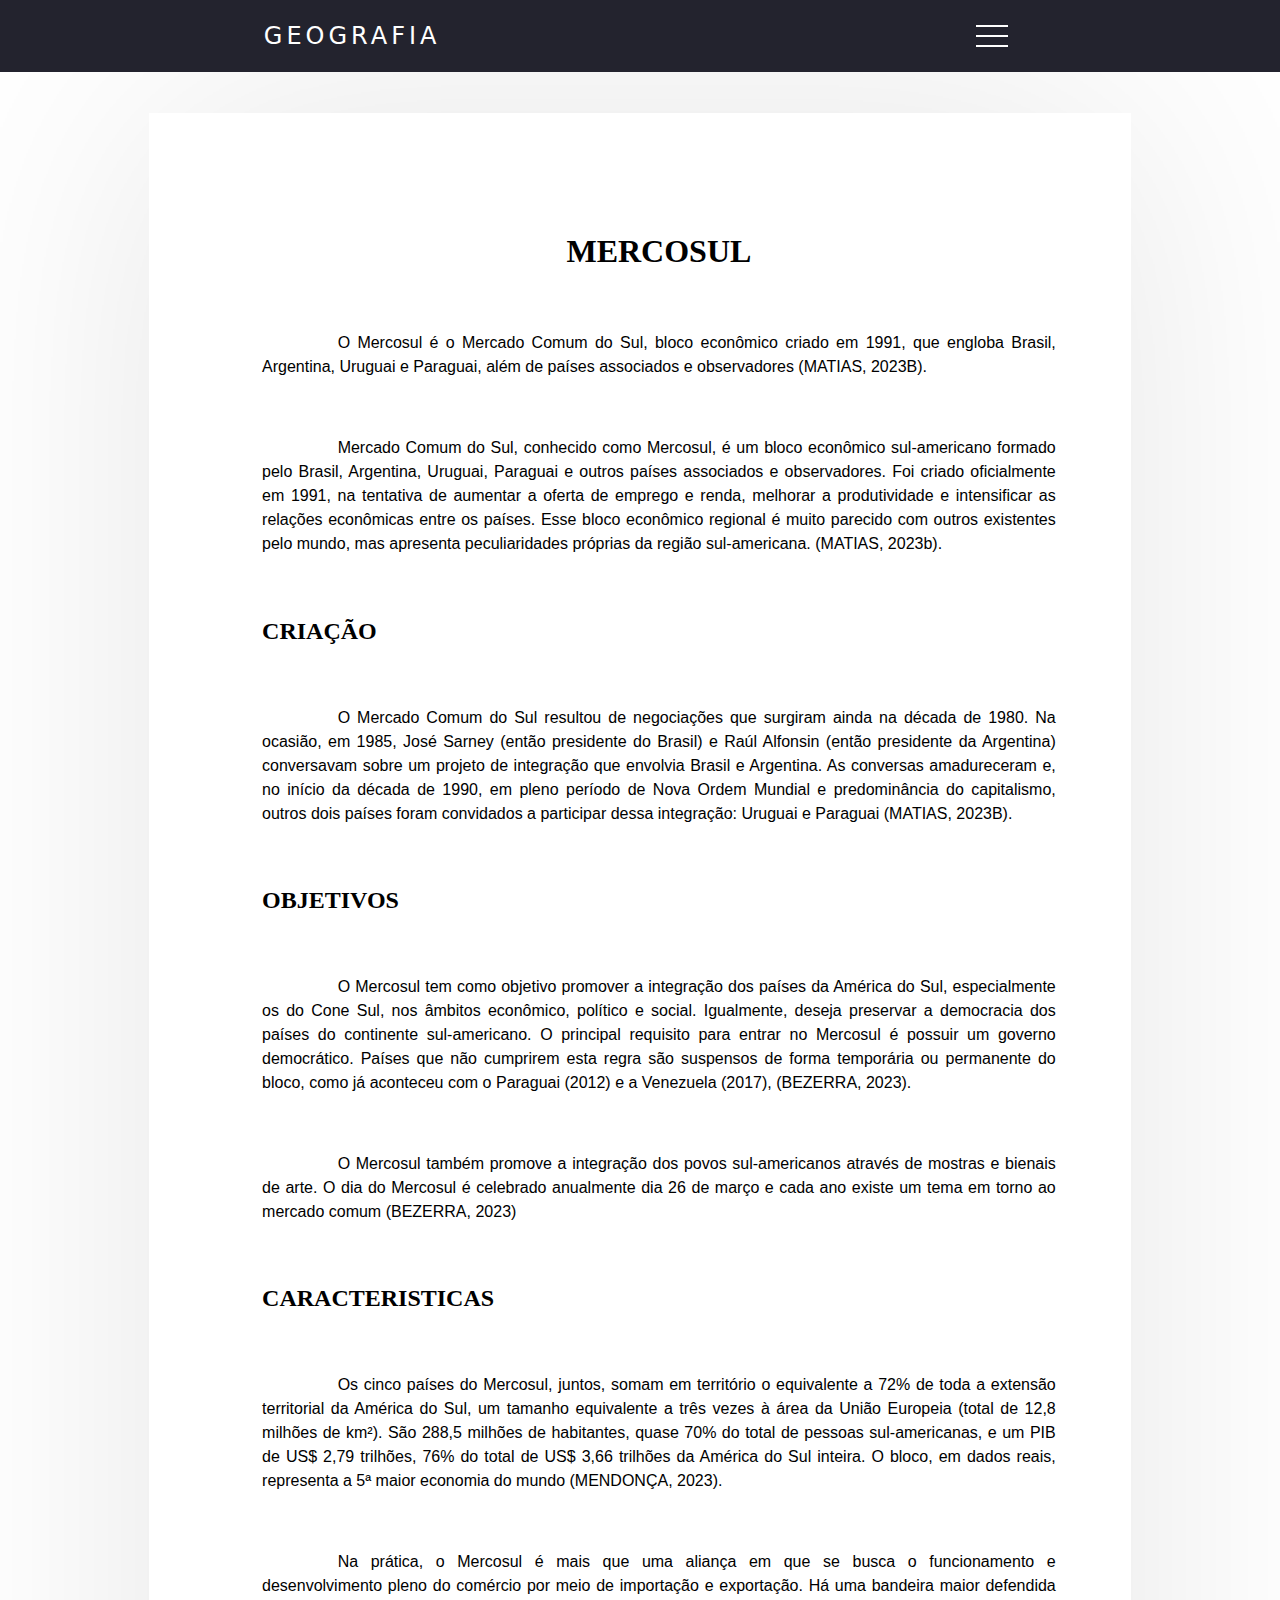
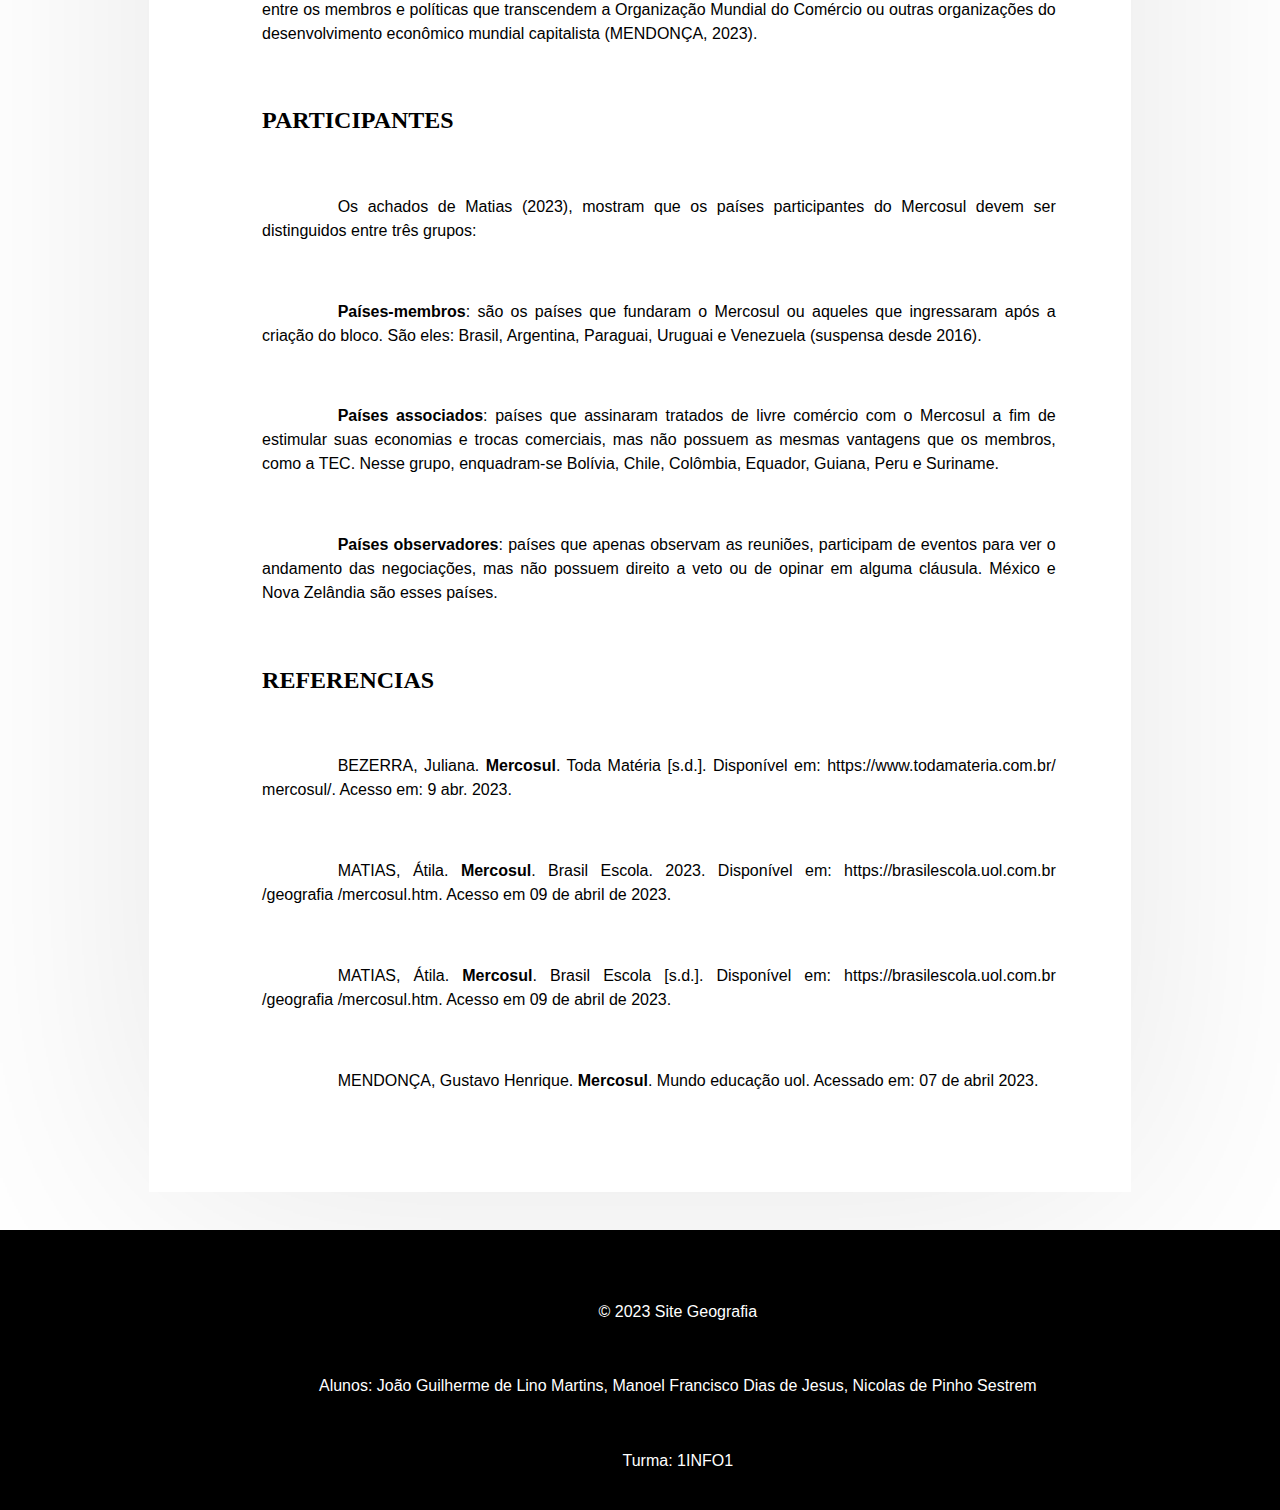
<file: mercosul.html>
<!DOCTYPE html>
<html lang="pt-br">
<head>
    <meta charset="UTF-8">
    <meta name="viewport" content="width=device-width, initial-scale=1.0">
    <link rel="stylesheet" href="style.css">
    <link rel="shortcut icon" href="imagens/103309.png" type="image/x-icon">
    <title>Site Geografia</title>
</head>
<body>

    <header>
        <nav>
          <a class="logo" href="index.html">Geografia</a>
          <div class="mobile-menu">
            <div class="line1"></div>
            <div class="line2"></div>
            <div class="line3"></div>
          </div>
          <ul class="nav-list">
            <li><a href="index.html">INÍCIO</a></li>
        <li><a href="blocos.html">BLOCOS ECÔNOMICOS</a></li>
        <li><a href="mercosul.html">MERCOSUL</a></li>
        <li><a href="ue.html">UE</a></li>  
        <li><a href="usmca.html">USMCA E NAFTA</a></li>
        <li><a href="apec.html">APEC</a></li>
        <li><a href="brics.html">BRICS</a></li>
        <li><a href="sambaqui.html">SAMBAQUI</a></li>
          </ul>
        </nav>
      </header>
      <script src="mobile-navbar.js"></script>

      <main>

      <div class="folha-pdf">

        <section>
        <h1>MERCOSUL</h1>
    
        <P>O Mercosul é o Mercado Comum do Sul, bloco econômico criado em 1991, que engloba Brasil, Argentina, Uruguai e Paraguai, além de países associados e observadores (MATIAS, 2023B). </P>
    
        <P>Mercado Comum do Sul, conhecido como Mercosul, é um bloco econômico sul-americano formado pelo Brasil, Argentina, Uruguai, Paraguai e outros países associados e observadores. Foi criado oficialmente em 1991, na tentativa de aumentar a oferta de emprego e renda, melhorar a produtividade e intensificar as relações econômicas entre os países. Esse bloco econômico regional é muito parecido com outros existentes pelo mundo, mas apresenta peculiaridades próprias da região sul-americana. (MATIAS, 2023b). 
        </P>
    
        <H2 class="titulo">CRIAÇÃO</H2>
    
        <p>O Mercado Comum do Sul resultou de negociações que surgiram ainda na década de 1980. Na ocasião, em 1985, José Sarney (então presidente do Brasil) e Raúl Alfonsin (então presidente da Argentina) conversavam sobre um projeto de integração que envolvia Brasil e Argentina. As conversas amadureceram e, no início da década de 1990, em pleno período de Nova Ordem Mundial e predominância do capitalismo, outros dois países foram convidados a participar dessa integração: Uruguai e Paraguai (MATIAS, 2023B). </p>
    
        <h2 class="titulo">OBJETIVOS</h2>
    
        <P>O Mercosul tem como objetivo promover a integração dos países da América do Sul, especialmente os do Cone Sul, nos âmbitos econômico, político e social. Igualmente, deseja preservar a democracia dos países do continente sul-americano.  O principal requisito para entrar no Mercosul é possuir um governo democrático. Países que não cumprirem esta regra são suspensos de forma temporária ou permanente do bloco, como já aconteceu com o Paraguai (2012) e a Venezuela (2017), (BEZERRA, 2023).</P>
    
        <P>O Mercosul também promove a integração dos povos sul-americanos através de mostras e bienais de arte. O dia do Mercosul é celebrado anualmente dia 26 de março e cada ano existe um tema em torno ao mercado comum (BEZERRA, 2023) 
        </P>
    
        <h2 class="titulo">CARACTERISTICAS</h2>
    
        <P>Os cinco países do Mercosul, juntos, somam em território o equivalente a 72% de toda a extensão territorial da América do Sul, um tamanho equivalente a três vezes à área da União Europeia (total de 12,8 milhões de km²). São 288,5 milhões de habitantes, quase 70% do total de pessoas sul-americanas, e um PIB de US$ 2,79 trilhões, 76% do total de US$ 3,66 trilhões da América do Sul inteira. O bloco, em dados reais, representa a 5ª maior economia do mundo (MENDONÇA, 2023). 
    
    
        </P>
    
        <P>Na prática, o Mercosul é mais que uma aliança em que se busca o funcionamento e desenvolvimento pleno do comércio por meio de importação e exportação. Há uma bandeira maior defendida entre os membros e políticas que transcendem a Organização Mundial do Comércio ou outras organizações do desenvolvimento econômico mundial capitalista (MENDONÇA, 2023). </P>
    
        <H2 class="titulo">PARTICIPANTES</H2>
    
        <p>Os achados de Matias (2023), mostram que os países participantes do Mercosul devem ser distinguidos entre três grupos:
        </p>
        <P><b>Países-membros</b>: são os países que fundaram o Mercosul ou aqueles que ingressaram após a criação do bloco. São eles: Brasil, Argentina, Paraguai, Uruguai e Venezuela (suspensa desde 2016).
        </P>
        <P><b>Países associados</b>: países que assinaram tratados de livre comércio com o Mercosul a fim de estimular suas economias e trocas comerciais, mas não possuem as mesmas vantagens que os membros, como a TEC. Nesse grupo, enquadram-se Bolívia, Chile, Colômbia, Equador, Guiana, Peru e Suriname.</P>
        <P><b>Países observadores</b>: países que apenas observam as reuniões, participam de eventos para ver o andamento das negociações, mas não possuem direito a veto ou de opinar em alguma cláusula. México e Nova Zelândia são esses países.
        </P>
      
      </section>
      <section>
    
        <H2 class="titulo">REFERENCIAS</H2>
        
        <P>BEZERRA, Juliana. <b>Mercosul</b>. Toda Matéria [s.d.]. Disponível em: https://www.todamateria.com.br/ mercosul/. Acesso em: 9 abr. 2023. </P>
    
    
        <P>MATIAS, Átila. <b>Mercosul</b>. Brasil Escola. 2023. Disponível em: https://brasilescola.uol.com.br /geografia /mercosul.htm. Acesso em 09 de abril de 2023.
        </P>
    
        
    
        
    
        <P>MATIAS, Átila. <B>Mercosul</B>. Brasil Escola [s.d.]. Disponível em: https://brasilescola.uol.com.br /geografia /mercosul.htm. Acesso em 09 de abril de 2023. </P>
        
        
        <P>MENDONÇA, Gustavo Henrique. <b>Mercosul</b>. Mundo educação uol. Acessado em: 07 de abril 2023.
        </P>
      
      </section>
    
    
    
      </div>

      <button id="scrollToTop">Voltar ao Topo</button>

      </main>


      <footer class="footer"> 
        <p class="p-footer">&copy; 2023 Site Geografia</p> 
        <p class="p-footer">Alunos: João Guilherme de Lino Martins, Manoel Francisco Dias de Jesus, Nicolas de Pinho Sestrem
        </p>
        <p class="p-footer">Turma: 1INFO1</p>
        </footer>

    
</body>
</html>
</file>
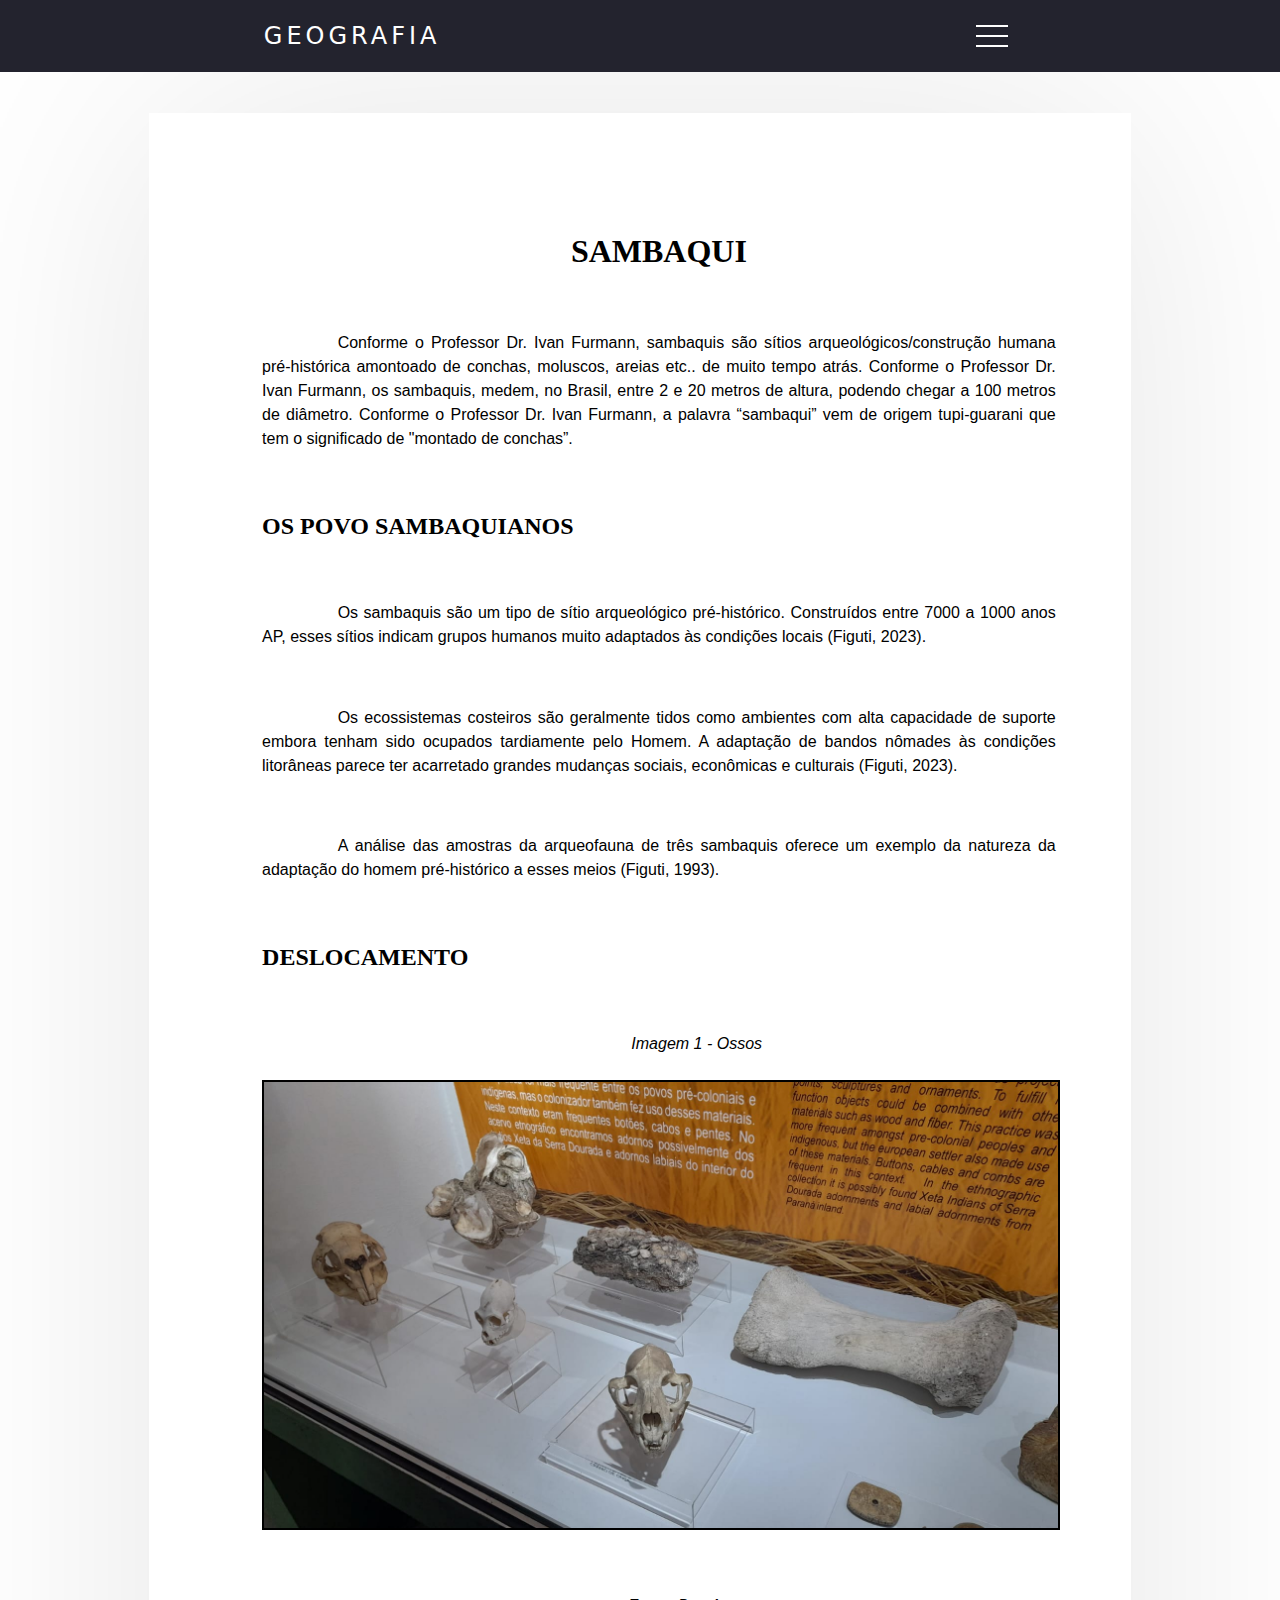
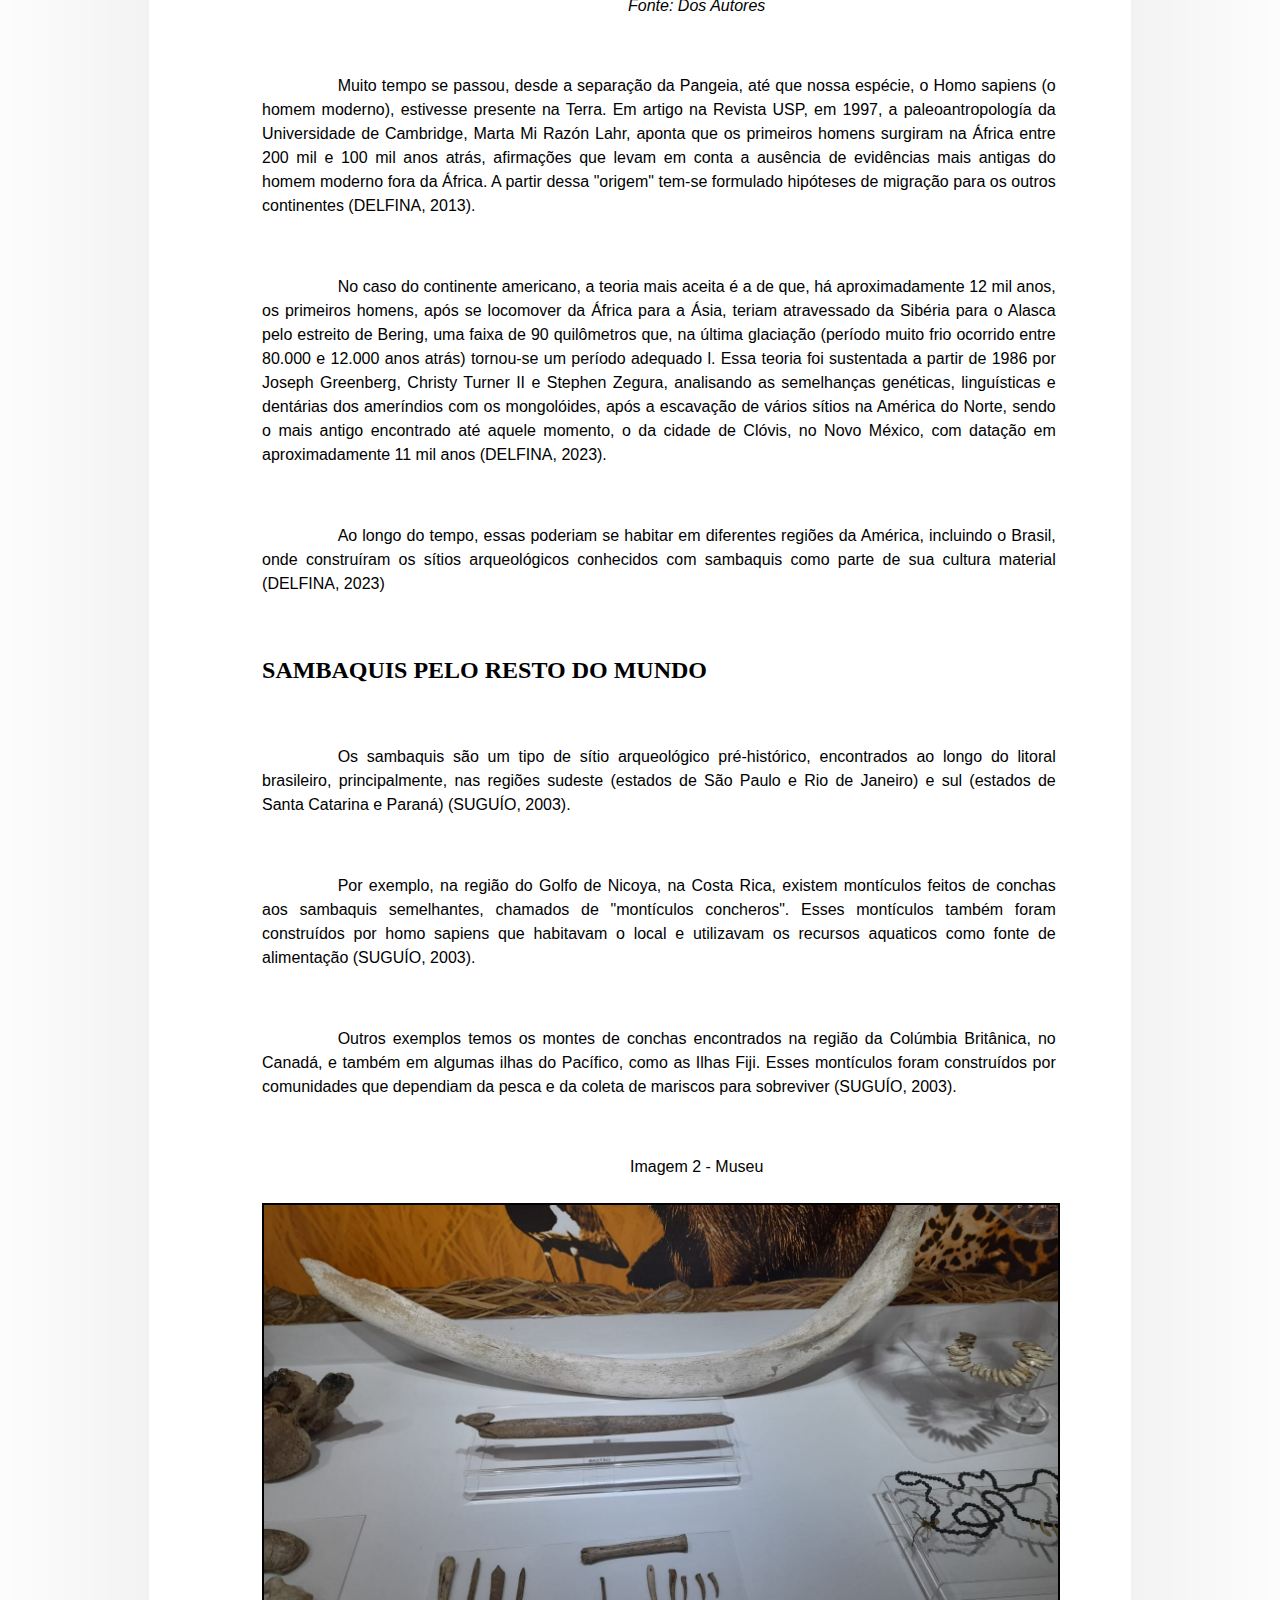
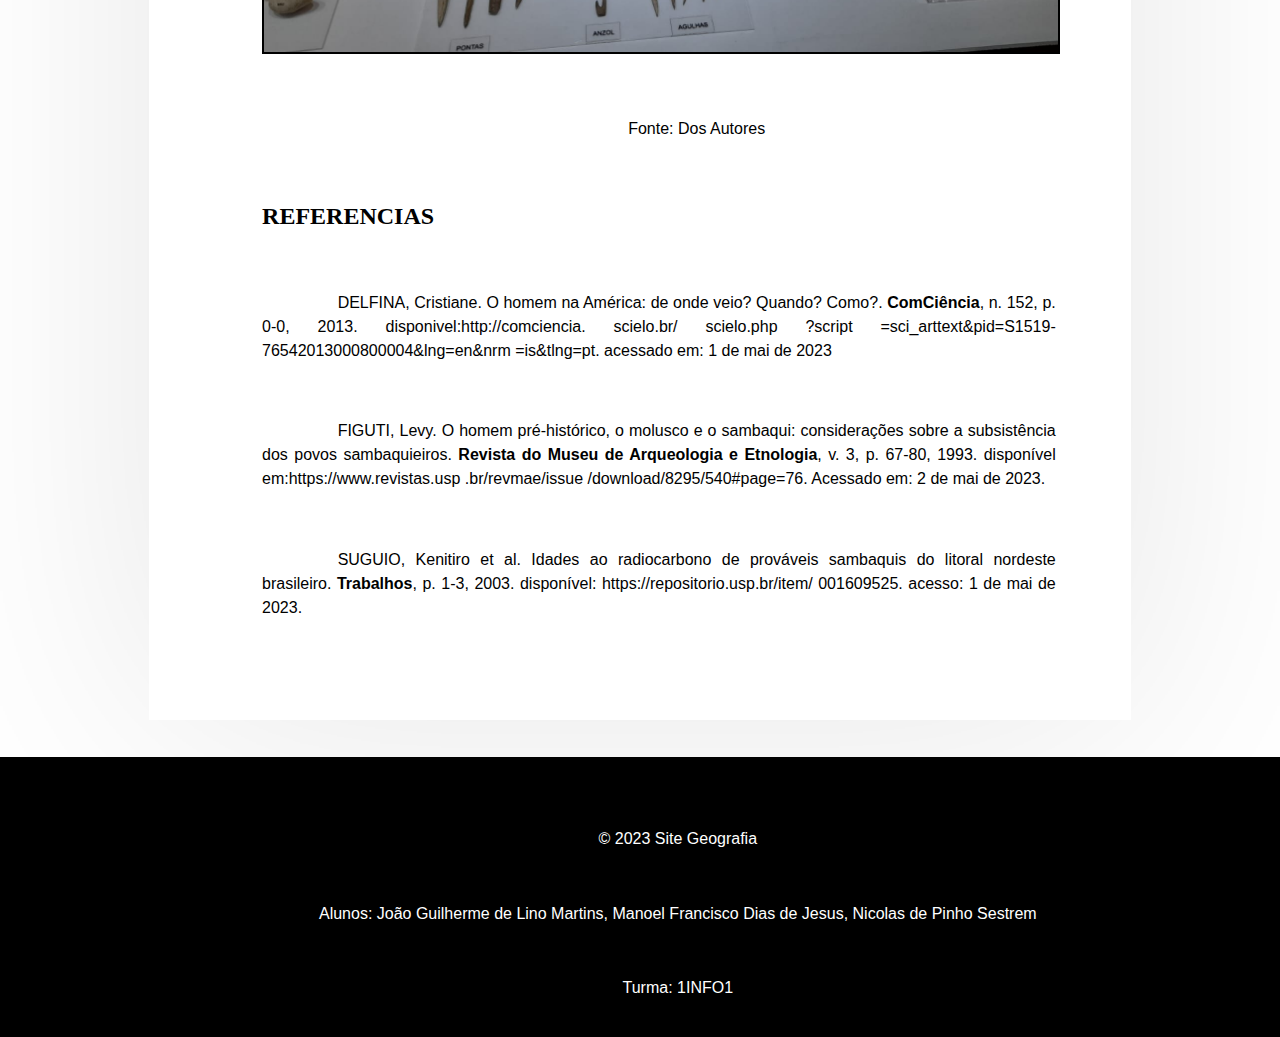
<file: sambaqui.html>
<!DOCTYPE html>
<html lang="pt-br">
<head>
    <meta charset="UTF-8">
    <meta name="viewport" content="width=device-width, initial-scale=1.0">
    <link rel="stylesheet" href="style.css">
    <link rel="shortcut icon" href="imagens/103309.png" type="image/x-icon">
    <title>Site Geografia</title>
</head>
<body>

    <header>
        <nav>
          <a class="logo" href="index.html">Geografia</a>
          <div class="mobile-menu">
            <div class="line1"></div>
            <div class="line2"></div>
            <div class="line3"></div>
          </div>
          <ul class="nav-list">
            <li><a href="index.html">INÍCIO</a></li>
        <li><a href="blocos.html">BLOCOS ECÔNOMICOS</a></li>
        <li><a href="mercosul.html">MERCOSUL</a></li>
        <li><a href="ue.html">UE</a></li>  
        <li><a href="usmca.html">USMCA E NAFTA</a></li>
        <li><a href="apec.html">APEC</a></li>
        <li><a href="brics.html">BRICS</a></li>
        <li><a href="sambaqui.html">SAMBAQUI</a></li>
          </ul>
        </nav>
      </header>
      <script src="mobile-navbar.js"></script>

      <main>

      <div class="folha-pdf">

        <section>
        <h1>SAMBAQUI</h1>
    
        <P>Conforme o Professor Dr. Ivan Furmann, sambaquis são sítios arqueológicos/construção humana pré-histórica amontoado de conchas, moluscos, areias etc.. de muito tempo atrás. 
          Conforme o Professor Dr. Ivan Furmann, os sambaquis, medem, no Brasil, entre 2 e 20 metros de altura, podendo chegar a 100 metros de diâmetro.
           Conforme o Professor Dr. Ivan Furmann, a palavra “sambaqui” vem de origem tupi-guarani que tem o significado de "montado de conchas”.
          </P>
    
          <H2 class="titulo">OS POVO SAMBAQUIANOS</H2>
    
          <P>Os sambaquis são um tipo de sítio arqueológico pré-histórico. Construídos entre 7000 a 1000 anos AP, esses sítios indicam grupos humanos muito adaptados às condições locais (Figuti, 2023).
          </P>
          <P>Os ecossistemas costeiros são geralmente tidos como ambientes com alta capacidade de suporte embora tenham sido ocupados tardiamente pelo Homem. A adaptação de bandos nômades às condições litorâneas parece ter acarretado grandes mudanças sociais, econômicas e culturais (Figuti, 2023).</P>
          <P> A análise das amostras da arqueofauna de três sambaquis oferece um exemplo da natureza da adaptação do homem pré-histórico a esses meios (Figuti, 1993).</P>
    
          <h2 class="titulo">DESLOCAMENTO
            </h2>

            <p class="fonte"><i>Imagem 1 - Ossos</i></p>

            <img class="img" src="imagens/84717684-f381-4b9e-b260-e88448279e8f.jpeg" alt="">

            <p class="fonte" ><i>Fonte: Dos Autores </i></p>
    
            <p>Muito tempo se passou, desde a separação da Pangeia, até que nossa espécie, o Homo sapiens (o homem moderno), estivesse presente na Terra. Em artigo na Revista USP, em 1997, a paleoantropología da Universidade de Cambridge, Marta Mi Razón Lahr, aponta que os primeiros homens surgiram na África entre 200 mil e 100 mil anos atrás, afirmações que levam em conta a ausência de evidências mais antigas do homem moderno fora da África. A partir dessa "origem" tem-se formulado hipóteses de migração para os outros continentes (DELFINA, 2013).</p>
            <p>No caso do continente americano, a teoria mais aceita é a de que, há aproximadamente 12 mil anos, os primeiros homens, após se locomover  da África para a Ásia, teriam atravessado da Sibéria para o Alasca pelo estreito de Bering, uma faixa de 90 quilômetros que, na última glaciação (período muito frio ocorrido entre 80.000 e 12.000 anos atrás) tornou-se um período adequado l. Essa teoria foi sustentada a partir de 1986 por Joseph Greenberg, Christy Turner II e Stephen Zegura, analisando as semelhanças genéticas, linguísticas e dentárias dos ameríndios com os mongolóides, após a escavação de vários sítios na América do Norte, sendo o mais antigo encontrado até aquele momento, o da cidade de Clóvis, no Novo México, com datação em aproximadamente 11 mil anos (DELFINA, 2023).
            </p>
            <p>Ao longo do tempo, essas poderiam se habitar em diferentes regiões da América, incluindo o Brasil, onde construíram os sítios arqueológicos conhecidos com sambaquis como parte de sua cultura material (DELFINA, 2023)</p>
    
            <h2 class="titulo">SAMBAQUIS PELO RESTO DO MUNDO</h2>
    
            <p>Os sambaquis são um tipo  de sítio arqueológico pré-histórico, encontrados ao longo do litoral brasileiro, principalmente, nas regiões sudeste (estados de São Paulo e Rio de Janeiro) e sul (estados de Santa Catarina e Paraná) (SUGUÍO, 2003).
            </p>
            <p>Por exemplo, na região do Golfo de Nicoya, na Costa Rica, existem montículos feitos de conchas aos sambaquis semelhantes, chamados de "montículos concheros". Esses montículos também foram construídos por homo sapiens que habitavam o local e utilizavam os recursos aquaticos como fonte de alimentação (SUGUÍO, 2003).
            </p>
            <p>Outros exemplos temos os montes de conchas encontrados na região da Colúmbia Britânica, no Canadá, e também  em algumas ilhas do Pacífico, como as Ilhas Fiji. Esses montículos foram construídos por comunidades que dependiam da pesca e da coleta de mariscos para sobreviver (SUGUÍO, 2003).
            </p>

            <p class="fonte">Imagem 2 - Museu</p>
            <img class="img" src="imagens/0067c1be-ba63-4290-97a1-982df192e4d2.jpeg" alt="">
            <p class="fonte">Fonte: Dos Autores</p>
          
          </section>
          <section>
    
            <h2 class="titulo">REFERENCIAS</h2>
            
            <P>DELFINA, Cristiane. O homem na América: de onde veio? Quando? Como?. <b>ComCiência</b>, n. 152, p. 0-0, 2013.
              disponivel:http://comciencia. scielo.br/ scielo.php ?script =sci_arttext&pid=S1519-76542013000800004&lng=en&nrm =is&tlng=pt. acessado em: 1 de mai de 2023</P>
    
            <P>
              FIGUTI, Levy. O homem pré-histórico, o molusco e o sambaqui: considerações sobre a subsistência dos povos sambaquieiros. <b>Revista do Museu de Arqueologia e Etnologia</b>, v. 3, p. 67-80, 1993.
              disponível em:https://www.revistas.usp .br/revmae/issue /download/8295/540#page=76. Acessado em: 2 de mai de 2023.
              </P>
            
    
            <P>SUGUIO, Kenitiro et al. Idades ao radiocarbono de prováveis sambaquis do litoral nordeste brasileiro. <b>Trabalhos</b>, p. 1-3, 2003.
              disponível: https://repositorio.usp.br/item/ 001609525. acesso: 1 de mai de 2023.
              </P>
            </section>

            
    
    
      </div>

      <button id="scrollToTop">Voltar ao Topo</button>
      

      </main>
      

      <footer class="footer"> 
        <p class="p-footer">&copy; 2023 Site Geografia</p> 
        <p class="p-footer">Alunos: João Guilherme de Lino Martins, Manoel Francisco Dias de Jesus, Nicolas de Pinho Sestrem
        </p>
        <p class="p-footer">Turma: 1INFO1</p>
        </footer> 

    
</body>
</html>
</file>
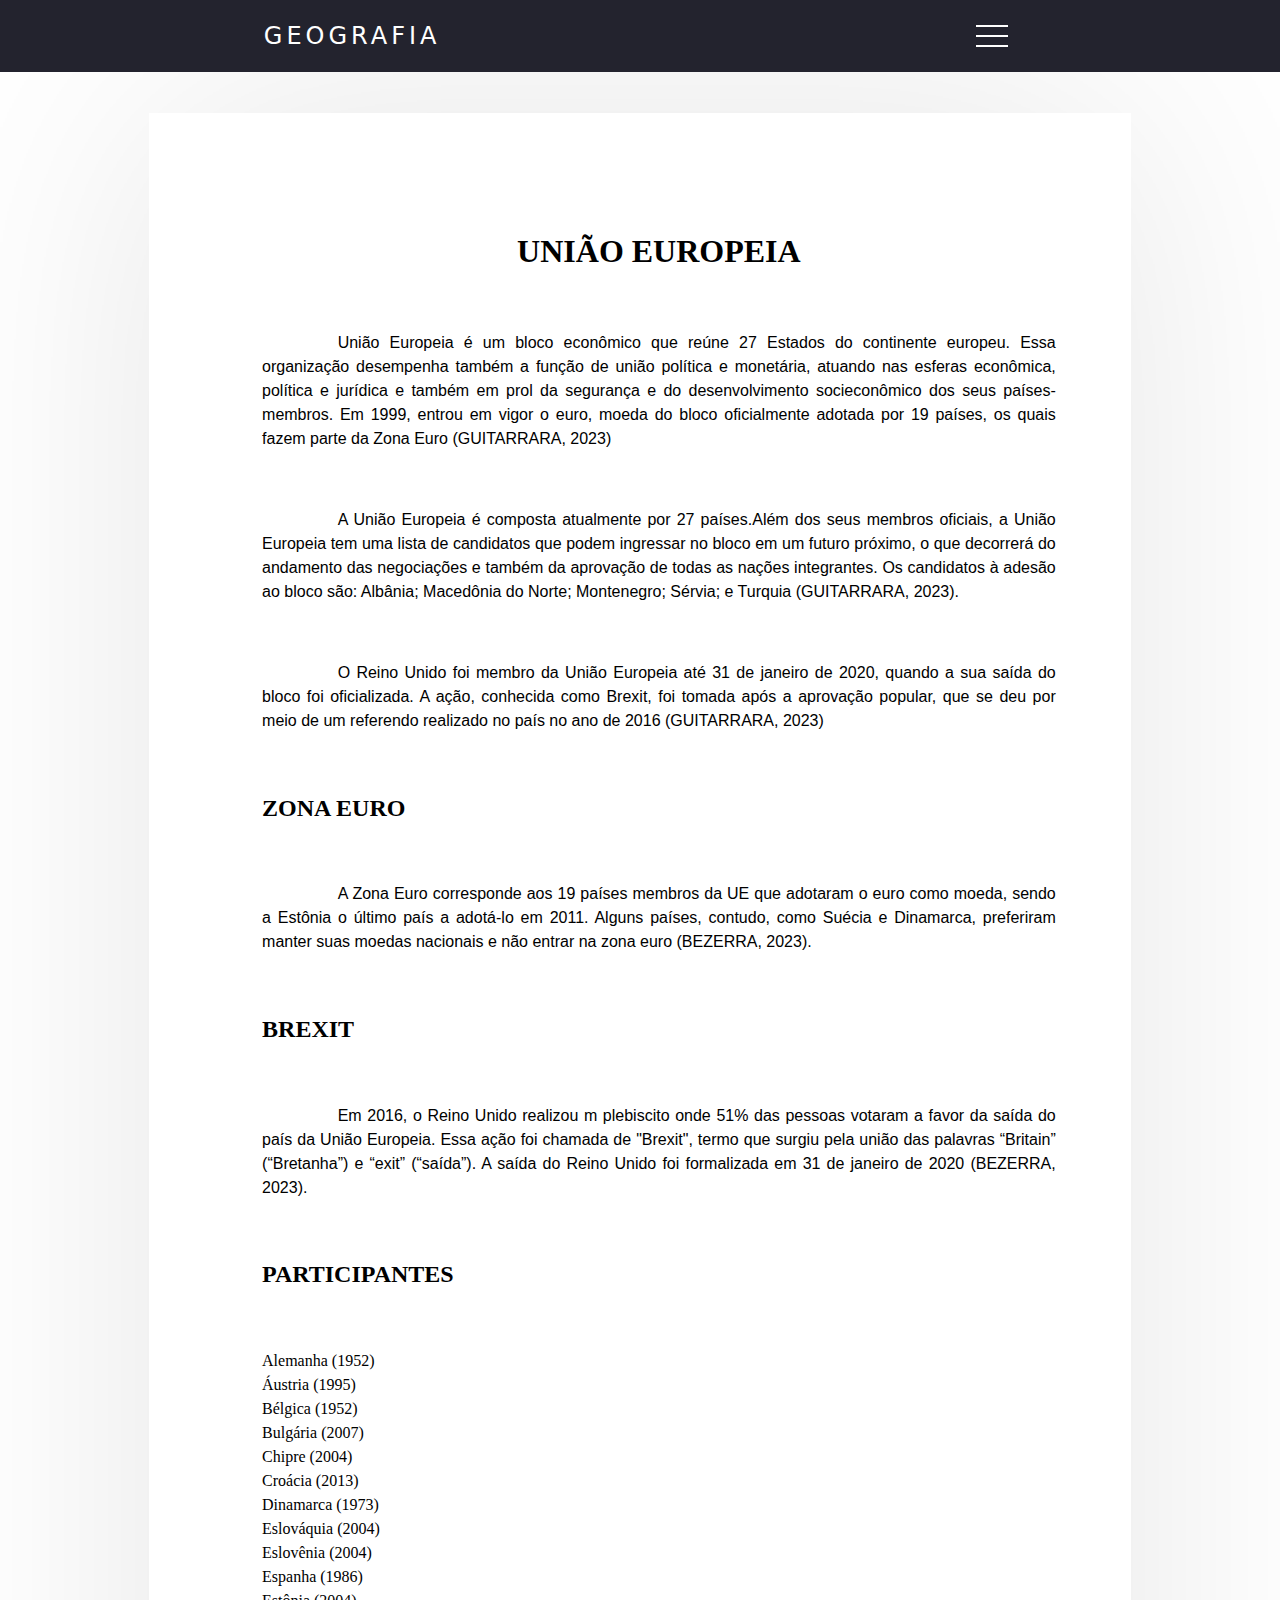
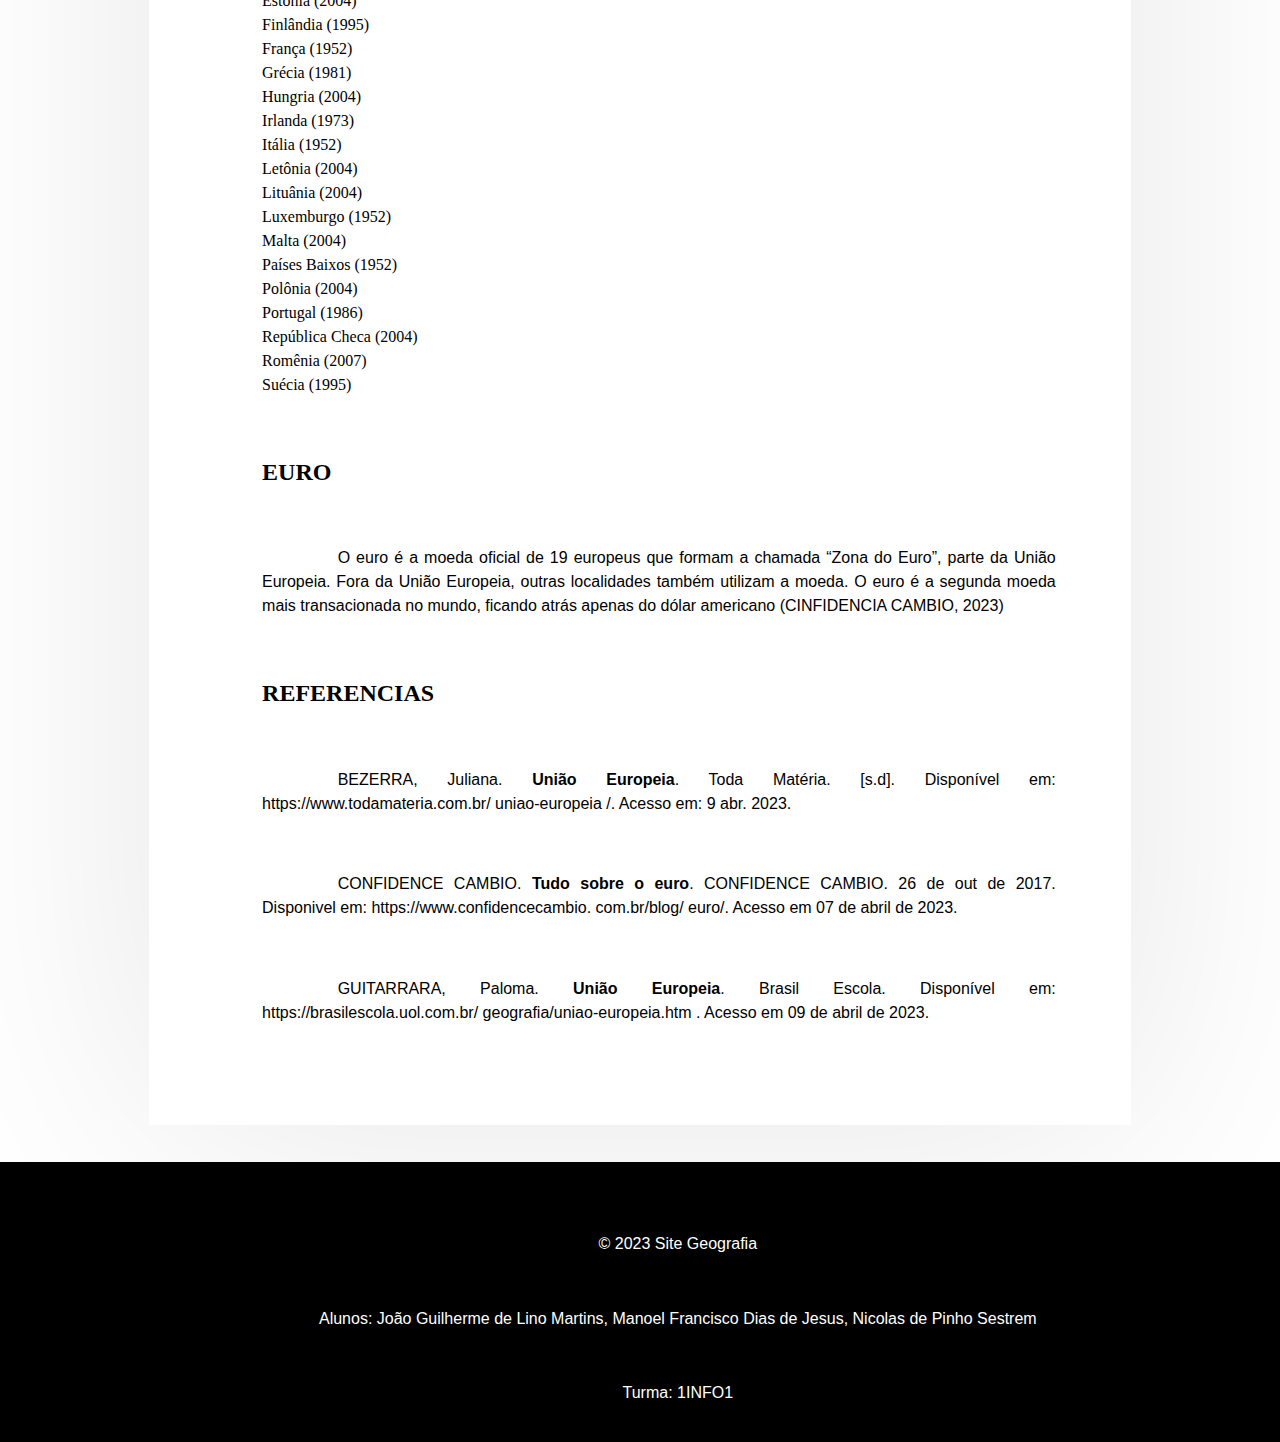
<file: ue.html>
<!DOCTYPE html>
<html lang="pt-br">
<head>
    <meta charset="UTF-8">
    <meta name="viewport" content="width=device-width, initial-scale=1.0">
    <link rel="stylesheet" href="style.css">
    <link rel="shortcut icon" href="imagens/103309.png" type="image/x-icon">
    <title>Site Geografia</title>
</head>
<body>

    <header>
        <nav>
          <a class="logo" href="index.html">Geografia</a>
          <div class="mobile-menu">
            <div class="line1"></div>
            <div class="line2"></div>
            <div class="line3"></div>
          </div>
          <ul class="nav-list">
            <li><a href="index.html">INÍCIO</a></li>
        <li><a href="blocos.html">BLOCOS ECÔNOMICOS</a></li>
        <li><a href="mercosul.html">MERCOSUL</a></li>
        <li><a href="ue.html">UE</a></li>  
        <li><a href="usmca.html">USMCA E NAFTA</a></li>
        <li><a href="apec.html">APEC</a></li>
        <li><a href="brics.html">BRICS</a></li>
        <li><a href="sambaqui.html">SAMBAQUI</a></li>
          </ul>
        </nav>
      </header>
      <script src="mobile-navbar.js"></script>


      <main>


      <div class="folha-pdf">
        <section>
        <h1>UNIÃO EUROPEIA</h1>
    
    
        <P>União Europeia é um bloco econômico que reúne 27 Estados do continente europeu. Essa organização desempenha também a função de união política e monetária, atuando nas esferas econômica, política e jurídica e também em prol da segurança e do desenvolvimento socieconômico dos seus países-membros. Em 1999, entrou em vigor o euro, moeda do bloco oficialmente adotada por 19 países, os quais fazem parte da Zona Euro (GUITARRARA, 2023)</P>
        <P>A União Europeia é composta atualmente por 27 países.Além dos seus membros oficiais, a União Europeia tem uma lista de candidatos que podem ingressar no bloco em um futuro próximo, o que decorrerá do andamento das negociações e também da aprovação de todas as nações integrantes. Os candidatos à adesão ao bloco são: Albânia; Macedônia do Norte; Montenegro; Sérvia; e Turquia (GUITARRARA, 2023). </P>
        <P>O Reino Unido foi membro da União Europeia até 31 de janeiro de 2020, quando a sua saída do bloco foi oficializada. A ação, conhecida como Brexit, foi tomada após a aprovação popular, que se deu por meio de um referendo realizado no país no ano de 2016 (GUITARRARA, 2023)</P>
    
        <h2 class="titulo">ZONA EURO</h2>
    
        <p>A Zona Euro corresponde aos 19 países membros da UE que adotaram o euro como moeda, sendo a Estônia o último país a adotá-lo em 2011. Alguns países, contudo, como Suécia e Dinamarca, preferiram manter suas moedas nacionais e não entrar na zona euro (BEZERRA, 2023).</p>
    
        <h2 class="titulo">BREXIT</h2>
    
        <P>Em 2016, o Reino Unido realizou m plebiscito onde 51% das pessoas votaram a favor da saída do país da União Europeia.
    
          Essa ação foi chamada de "Brexit", termo que surgiu pela união das palavras “Britain” (“Bretanha”) e “exit” (“saída”). A saída do Reino Unido foi formalizada em 31 de janeiro de 2020 (BEZERRA, 2023).
          </P>
    
        <H2 class="titulo">PARTICIPANTES</H2>

        <ul>
          <li>Alemanha (1952)</li>
          <li>Áustria (1995)</li>
          <li>Bélgica (1952)</li>
          <li>Bulgária (2007)</li>
          <li>Chipre (2004)</li>
          <li>Croácia (2013)</li>
          <li>Dinamarca (1973)</li>
          <li>Eslováquia (2004)</li>
          <li>Eslovênia (2004)</li>
          <li>Espanha (1986)</li>
          <li>Estônia (2004)</li>
          <li>Finlândia (1995)</li>
          <li>França (1952)</li>
          <li>Grécia (1981)</li>
          <li>Hungria (2004)</li>
          <li>Irlanda (1973)</li>
          <li>Itália (1952)</li>
          <li>Letônia (2004)</li>
          <li>Lituânia (2004)</li>
          <li>Luxemburgo (1952)</li>
          <li>Malta (2004)</li>
          <li>Países Baixos (1952)</li>
          <li>Polônia (2004)</li>
          <li>Portugal (1986)</li>
          <li>República Checa (2004)</li>
          <li>Romênia (2007)</li>
          <li>Suécia (1995)</li>
        </ul>
    
          <H2 class="titulo"> EURO </H2>
    
          <P>O euro é a moeda oficial de 19 europeus que formam a chamada “Zona do Euro”, parte da União Europeia.  Fora da União Europeia, outras localidades também utilizam a moeda. O euro é a segunda moeda mais transacionada no mundo, ficando atrás apenas do dólar americano (CINFIDENCIA CAMBIO, 2023)</P>
        
        </section>
        <section>
    
    
          <h2 class="titulo">REFERENCIAS</h2>
          
          <P> BEZERRA, Juliana. <B>União Europeia</B>. Toda Matéria. [s.d]. Disponível em: https://www.todamateria.com.br/ uniao-europeia /. Acesso em: 9 abr. 2023.
          </P>
    
          <P>CONFIDENCE CAMBIO. <B>Tudo sobre o euro</B>. CONFIDENCE CAMBIO. 26 de out de 2017. Disponivel em: https://www.confidencecambio. com.br/blog/ euro/.  Acesso em 07 de abril de 2023.
          </P>
    
          <P>GUITARRARA, Paloma. <B>União Europeia</B>. Brasil Escola. Disponível em: https://brasilescola.uol.com.br/ geografia/uniao-europeia.htm . Acesso em 09 de abril de 2023.</P>
        
        </section>
    
        
    
    
    
      </div>

      <button id="scrollToTop">Voltar ao Topo</button>

      </main>

      <footer class="footer"> 
        <p class="p-footer">&copy; 2023 Site Geografia</p> 
        <p class="p-footer">Alunos: João Guilherme de Lino Martins, Manoel Francisco Dias de Jesus, Nicolas de Pinho Sestrem
        </p>
        <p class="p-footer">Turma: 1INFO1</p>
        </footer>

    
</body>
</html>
</file>
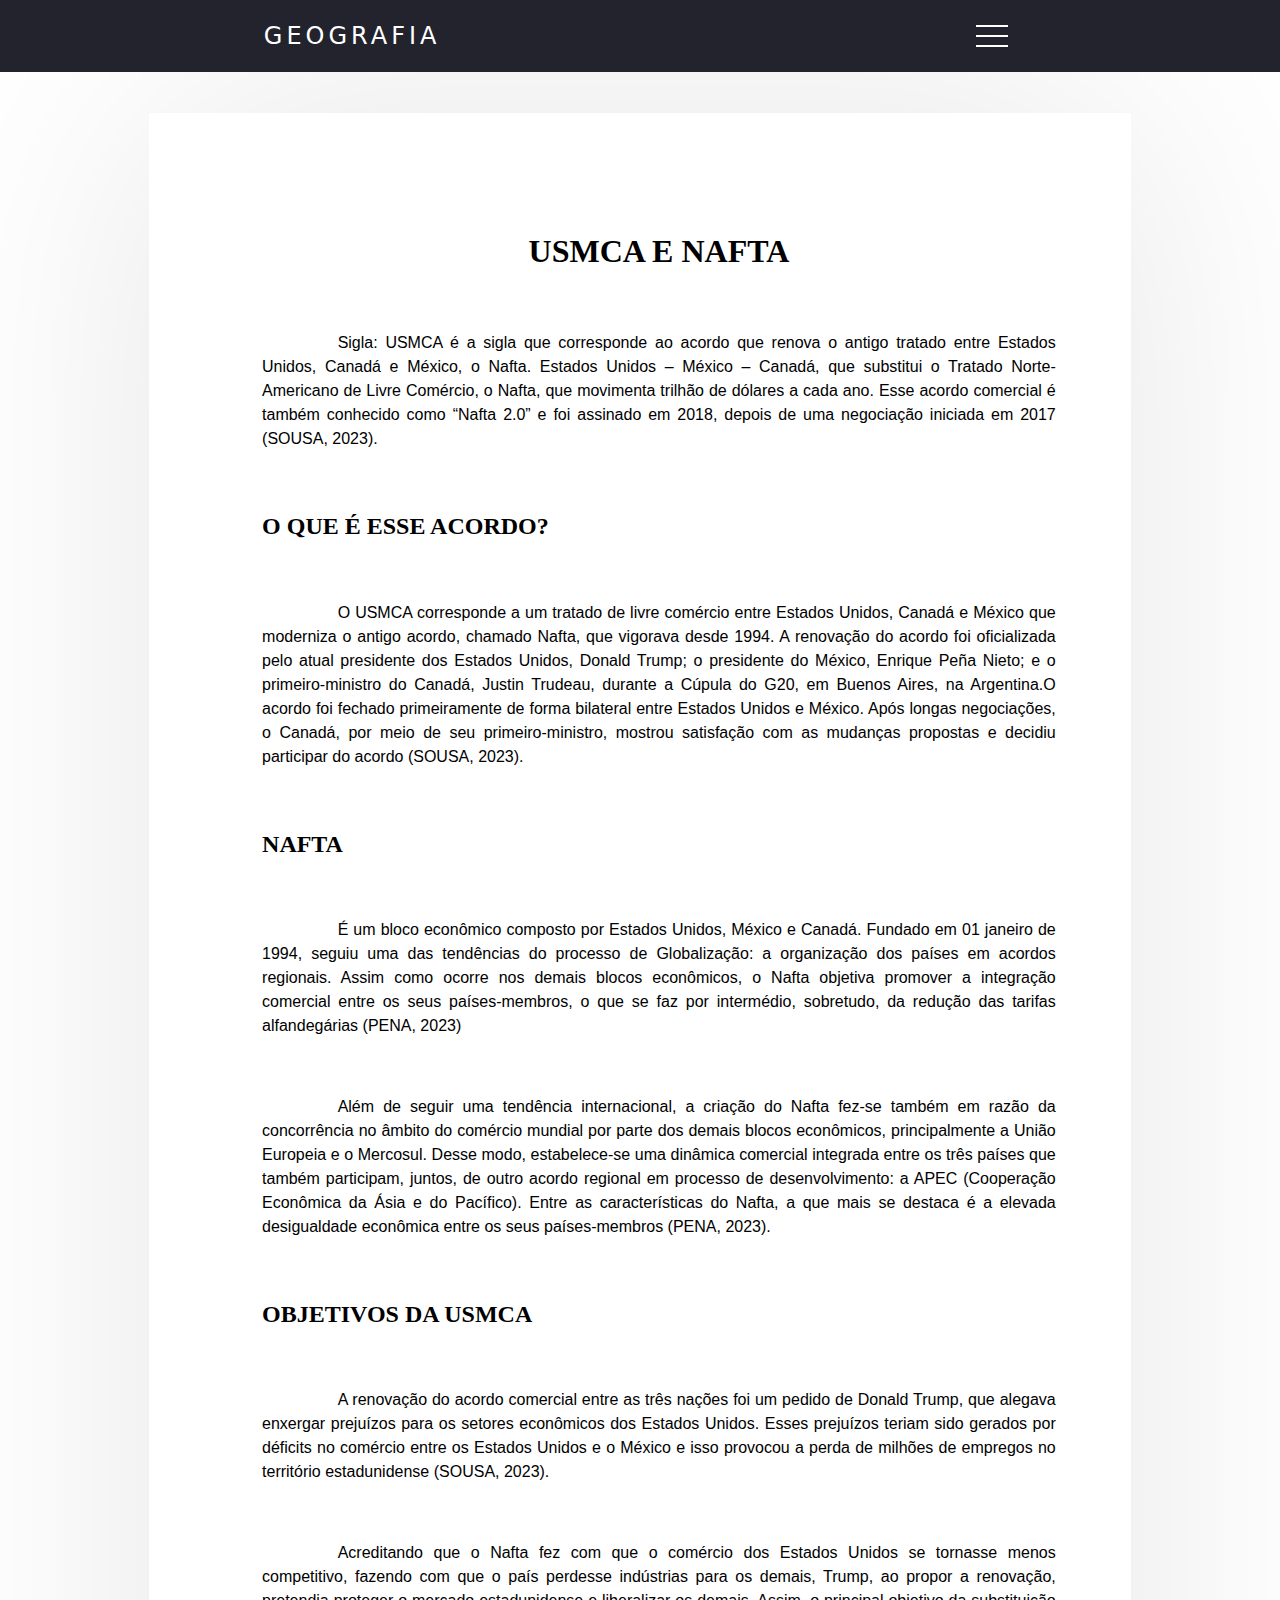
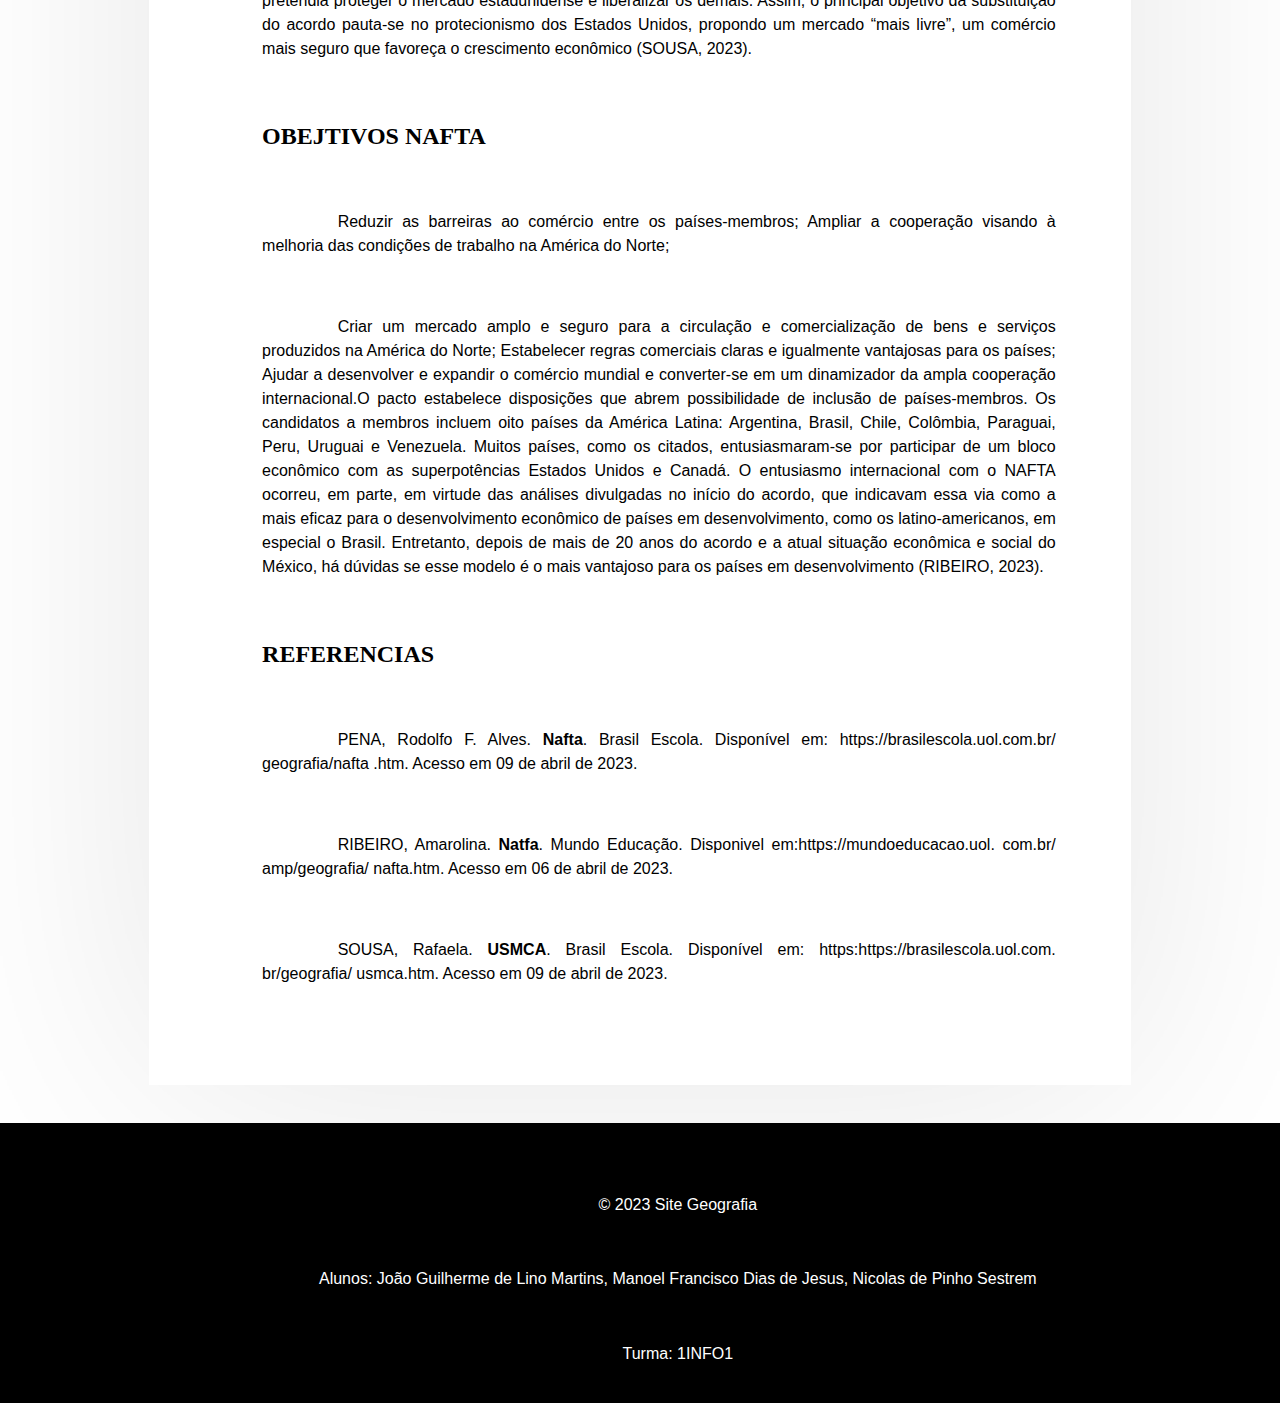
<file: usmca.html>
<!DOCTYPE html>
<html lang="pt-br">
<head>
    <meta charset="UTF-8">
    <meta name="viewport" content="width=device-width, initial-scale=1.0">
    <link rel="stylesheet" href="style.css">
    <link rel="shortcut icon" href="imagens/103309.png" type="image/x-icon">
    <title>Site Geografia</title>
</head>
<body>

    <header>
        <nav>
          <a class="logo" href="index.html">Geografia</a>
          <div class="mobile-menu">
            <div class="line1"></div>
            <div class="line2"></div>
            <div class="line3"></div>
          </div>
          <ul class="nav-list">
            <li><a href="index.html">INÍCIO</a></li>
        <li><a href="blocos.html">BLOCOS ECÔNOMICOS</a></li>
        <li><a href="mercosul.html">MERCOSUL</a></li>
        <li><a href="ue.html">UE</a></li>  
        <li><a href="usmca.html">USMCA E NAFTA</a></li>
        <li><a href="apec.html">APEC</a></li>
        <li><a href="brics.html">BRICS</a></li>
        <li><a href="sambaqui.html">SAMBAQUI</a></li>
          </ul>
        </nav>
      </header>
      <script src="mobile-navbar.js"></script>


      <main>

      <div class="folha-pdf">

        <section>
        <H1>USMCA E NAFTA</H1>
    
        <P>Sigla: USMCA é a sigla que corresponde ao acordo que renova o antigo tratado entre Estados Unidos, Canadá e México, o Nafta.
          Estados Unidos – México – Canadá, que substitui o Tratado Norte-Americano de Livre Comércio, o Nafta, que movimenta trilhão de dólares a cada ano. Esse acordo comercial é também conhecido como “Nafta 2.0” e foi assinado em 2018, depois de uma negociação iniciada em 2017 (SOUSA, 2023).
          </P>
    
          <h2 class="titulo">O QUE É ESSE ACORDO?</h2>
    
          <P>O USMCA corresponde a um tratado de livre comércio entre Estados Unidos, Canadá e México que moderniza o antigo acordo, chamado Nafta, que vigorava desde 1994. A renovação do acordo foi oficializada pelo atual presidente dos Estados Unidos, Donald Trump; o presidente do México, Enrique Peña Nieto; e o primeiro-ministro do Canadá, Justin Trudeau, durante a Cúpula do G20, em Buenos Aires, na Argentina.O acordo foi fechado primeiramente de forma bilateral entre Estados Unidos e México. Após longas negociações, o Canadá, por meio de seu primeiro-ministro, mostrou satisfação com as mudanças propostas e decidiu participar do acordo (SOUSA, 2023).</P>
    
          <H2 class="titulo">NAFTA</H2>
    
          <p>É um bloco econômico composto por Estados Unidos, México e Canadá. Fundado em 01 janeiro de 1994, seguiu uma das tendências do processo de Globalização: a organização dos países em acordos regionais. Assim como ocorre nos demais blocos econômicos, o Nafta objetiva promover a integração comercial entre os seus países-membros, o que se faz por intermédio, sobretudo, da redução das tarifas alfandegárias (PENA, 2023)</p>
          
          <p>Além de seguir uma tendência internacional, a criação do Nafta fez-se também em razão da concorrência no âmbito do comércio mundial por parte dos demais blocos econômicos, principalmente a União Europeia e o Mercosul. Desse modo, estabelece-se uma dinâmica comercial integrada entre os três países que também participam, juntos, de outro acordo regional em processo de desenvolvimento: a APEC (Cooperação Econômica da Ásia e do Pacífico). Entre as características do Nafta, a que mais se destaca é a elevada desigualdade econômica entre os seus países-membros  (PENA, 2023). 
          </p>
    
          <h2 class="titulo">OBJETIVOS DA USMCA</h2>
    
          <P>A renovação do acordo comercial entre as três nações foi um pedido de Donald Trump, que alegava enxergar prejuízos para os setores econômicos dos Estados Unidos. Esses prejuízos teriam sido gerados por déficits no comércio entre os Estados Unidos e o México e isso provocou a perda de milhões de empregos no território estadunidense (SOUSA, 2023).</P>
          <P>Acreditando que o Nafta fez com que o comércio dos Estados Unidos se tornasse menos competitivo, fazendo com que o país perdesse indústrias para os demais, Trump, ao propor a renovação, pretendia proteger o mercado estadunidense e liberalizar os demais. Assim, o principal objetivo da substituição do acordo pauta-se no protecionismo dos Estados Unidos, propondo um mercado “mais livre”, um comércio mais seguro que favoreça o crescimento econômico (SOUSA, 2023).
          </P>
    
          <H2 class="titulo">OBEJTIVOS NAFTA</H2>
    
          <P>Reduzir as barreiras ao comércio entre os países-membros;
            Ampliar a cooperação visando à melhoria das condições de trabalho na América do Norte;
            </P>
          <P>Criar um mercado amplo e seguro para a circulação e comercialização de bens e serviços produzidos na América do Norte;
            Estabelecer regras comerciais claras e igualmente vantajosas para os países;
            Ajudar a desenvolver e expandir o comércio mundial e converter-se em um dinamizador da ampla cooperação internacional.O pacto estabelece disposições que abrem possibilidade de inclusão de países-membros. Os candidatos a membros incluem oito países da América Latina: Argentina, Brasil, Chile, Colômbia, Paraguai, Peru, Uruguai e Venezuela. Muitos países, como os citados, entusiasmaram-se por participar de um bloco econômico com as superpotências Estados Unidos e Canadá. O entusiasmo internacional com o NAFTA ocorreu, em parte, em virtude das análises divulgadas no início do acordo, que indicavam essa via como a mais eficaz para o desenvolvimento econômico de países em desenvolvimento, como os latino-americanos, em especial o Brasil. Entretanto, depois de mais de 20 anos do acordo e a atual situação econômica e social do México, há dúvidas se esse modelo é o mais vantajoso para os países em desenvolvimento (RIBEIRO, 2023).
            </P>
          </section>
          <section>
    
            <H2 class="titulo">REFERENCIAS</H2>
            
            <P>PENA, Rodolfo F. Alves. <b>Nafta</b>. Brasil Escola. Disponível em: https://brasilescola.uol.com.br/ geografia/nafta .htm. Acesso em 09 de abril de 2023.</P>
    
    <P>RIBEIRO, Amarolina. <b>Natfa</b>. Mundo Educação. Disponivel em:https://mundoeducacao.uol. com.br/ amp/geografia/ nafta.htm. Acesso em 06 de abril de 2023. 
              </P>
    
            <P>
              SOUSA, Rafaela. <b>USMCA</b>. Brasil Escola. Disponível em: https:https://brasilescola.uol.com. br/geografia/ usmca.htm. Acesso em 09 de abril de 2023.</P>
             
            </section>
    
              
    
            
              
    
    
    
      </div>

      <button id="scrollToTop">Voltar ao Topo</button>

      </main>

      <footer class="footer"> 
        <p class="p-footer">&copy; 2023 Site Geografia</p> 
        <p class="p-footer">Alunos: João Guilherme de Lino Martins, Manoel Francisco Dias de Jesus, Nicolas de Pinho Sestrem
        </p>
        <p class="p-footer">Turma: 1INFO1</p>
        </footer> 

    
</body>
</html>
</file>
<file: style.css>
* {
  margin: 0;
  padding: 0;
}

a {
  color: #fff;
  text-decoration: none;
  transition: 0.3s;
}
.nav-list > li{
  text-align: center;

}
main {
  margin-top: 100px;
}

a:hover {
  opacity: 0.7;
}

.logo {
  font-size: 24px;
  text-transform: uppercase;
  letter-spacing: 4px;
}

nav {
  display: flex;
  justify-content: space-around;
  align-items: center;
  font-family: system-ui, -apple-system, Helvetica, Arial, sans-serif;
  background: #23232e;
  height: 8vh;
  opacity: 0;
  transform: translateY(-20px);
  transition: opacity 1s ease, transform 1s ease;
  position: fixed; 
  top: 0; 
  left: 0; 
  right: 0; 
}

nav.visible {
  opacity: 1;
  transform: translateY(0);
}




.nav-list {
  list-style: none;
  display: flex;
}

.nav-list li {
  letter-spacing: 3px;
  margin-left: 32px;
}

.mobile-menu {
  display: none;
  cursor: pointer;
}

.mobile-menu div {
  width: 32px;
  height: 2px;
  background: #fff;
  margin: 8px;
  transition: 0.3s;
}

@media (max-width: 1300px) {
  body {
    overflow-x: hidden;
  }

  .nav-list {
    position: absolute;
    top: 8vh;
    right: 0;
    width: 50vw;
    height: 92vh;
    background: #23232e;
    flex-direction: column;
    align-items: center;
    justify-content: space-around;
    transform: translateX(100%);
    transition: transform 0.3s ease-in;
  }

  .nav-list li {
    margin-left: 0;
    opacity: 0;
  }

  .mobile-menu {
    display: block;
  }
}

.nav-list.active {
  transform: translateX(0);
}

@keyframes navLinkFade {
  from {
    opacity: 0;
    transform: translateX(50px);
  }

  to {
    opacity: 1;
    transform: translateX(0);
  }
}

.mobile-menu.active .line1 {
  transform: rotate(-45deg) translate(-8px, 8px);
}

.mobile-menu.active .line2 {
  opacity: 0;
}

.mobile-menu.active .line3 {
  transform: rotate(45deg) translate(-5px, -7px);
}

.folha-pdf {

  
  background-color: white;
  box-shadow: 0 0 1500px rgba(0, 0, 0, 0.1);
  margin: 0 auto;
  padding-bottom: 2cm;
  padding-top: 3cm;
  padding-left: 3cm;
  padding-right: 2cm;
  line-height: 1.5;
  margin-top: 3cm;
}

@media (min-width: 950px) {
  .folha-pdf {

    width: 21cm;
  }
  
}

@media (max-width: 950px) {


  .folha-pdf {
    
    
    max-width: 100%;
    margin: 0;
    padding: 1em;
  }
}



p {
  text-indent: 2cm;
  margin-bottom: 1.5em;
  font-family: Arial, Helvetica, sans-serif;
  font-size: 12pt;
  text-align: justify;
  margin-top: 1.5cm;
}

.linkk {
  color: #23232e;
}

.footer {
  background-color: #000000;
  color: #fff;
  align-items: center;
  padding: 1rem;
  margin-top: 1cm;

}


.p-footer,
h1 {
  text-align: center
}

.txt {
  font-family: Arial, Helvetica, sans-serif;
}

.img {
  text-align: center;
  border: 2pt solid black;
  width: 800px;
  height: 500px;
  max-width: 100%;
  height: auto;
}

.fonte {
  border-top: 1.5cm;
  text-align: center;
}

.titulo {
  margin-top: 1.5cm;
  margin-bottom: 1.5cm;
}

.index {
  background-image: url(imagens/asli-yilmaz-u1PX1Q26Kpo-unsplash\ \(1\).jpg);
}

.lista {
  text-align: center;
  font-family: Arial, Helvetica, sans-serif;
  margin-top: 1.5cm;
  list-style-type: none;
}

li {
  list-style-type: none;
}

button#scrollToTop {
  display: none;
  position: fixed;
  bottom: 20px;
  padding: 10px 20px;
  background-color: #0077FF;
  color: #fff;
  border: none;
  cursor: pointer;
  transition: opacity 0.3s ease-in-out; 
}

.scrool {

  width: 100px;
  height: 100px;

}
</file>
